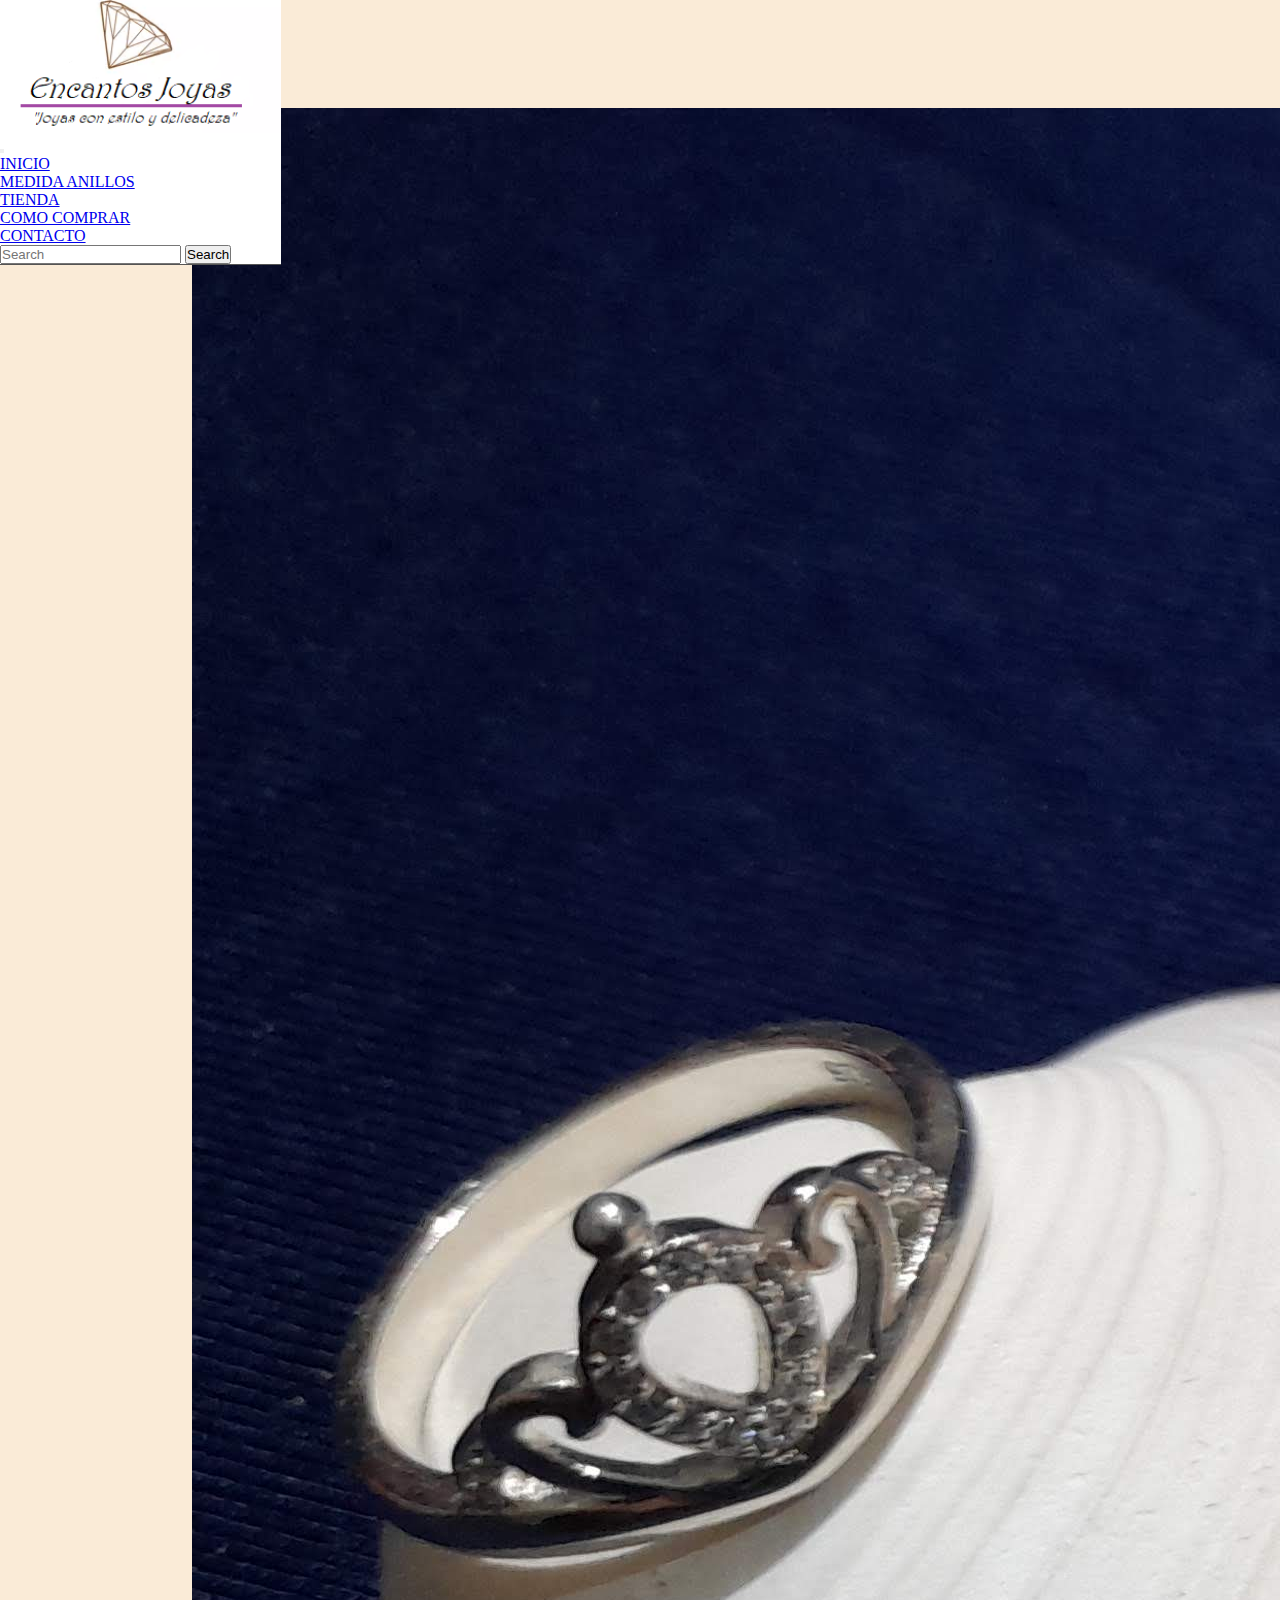
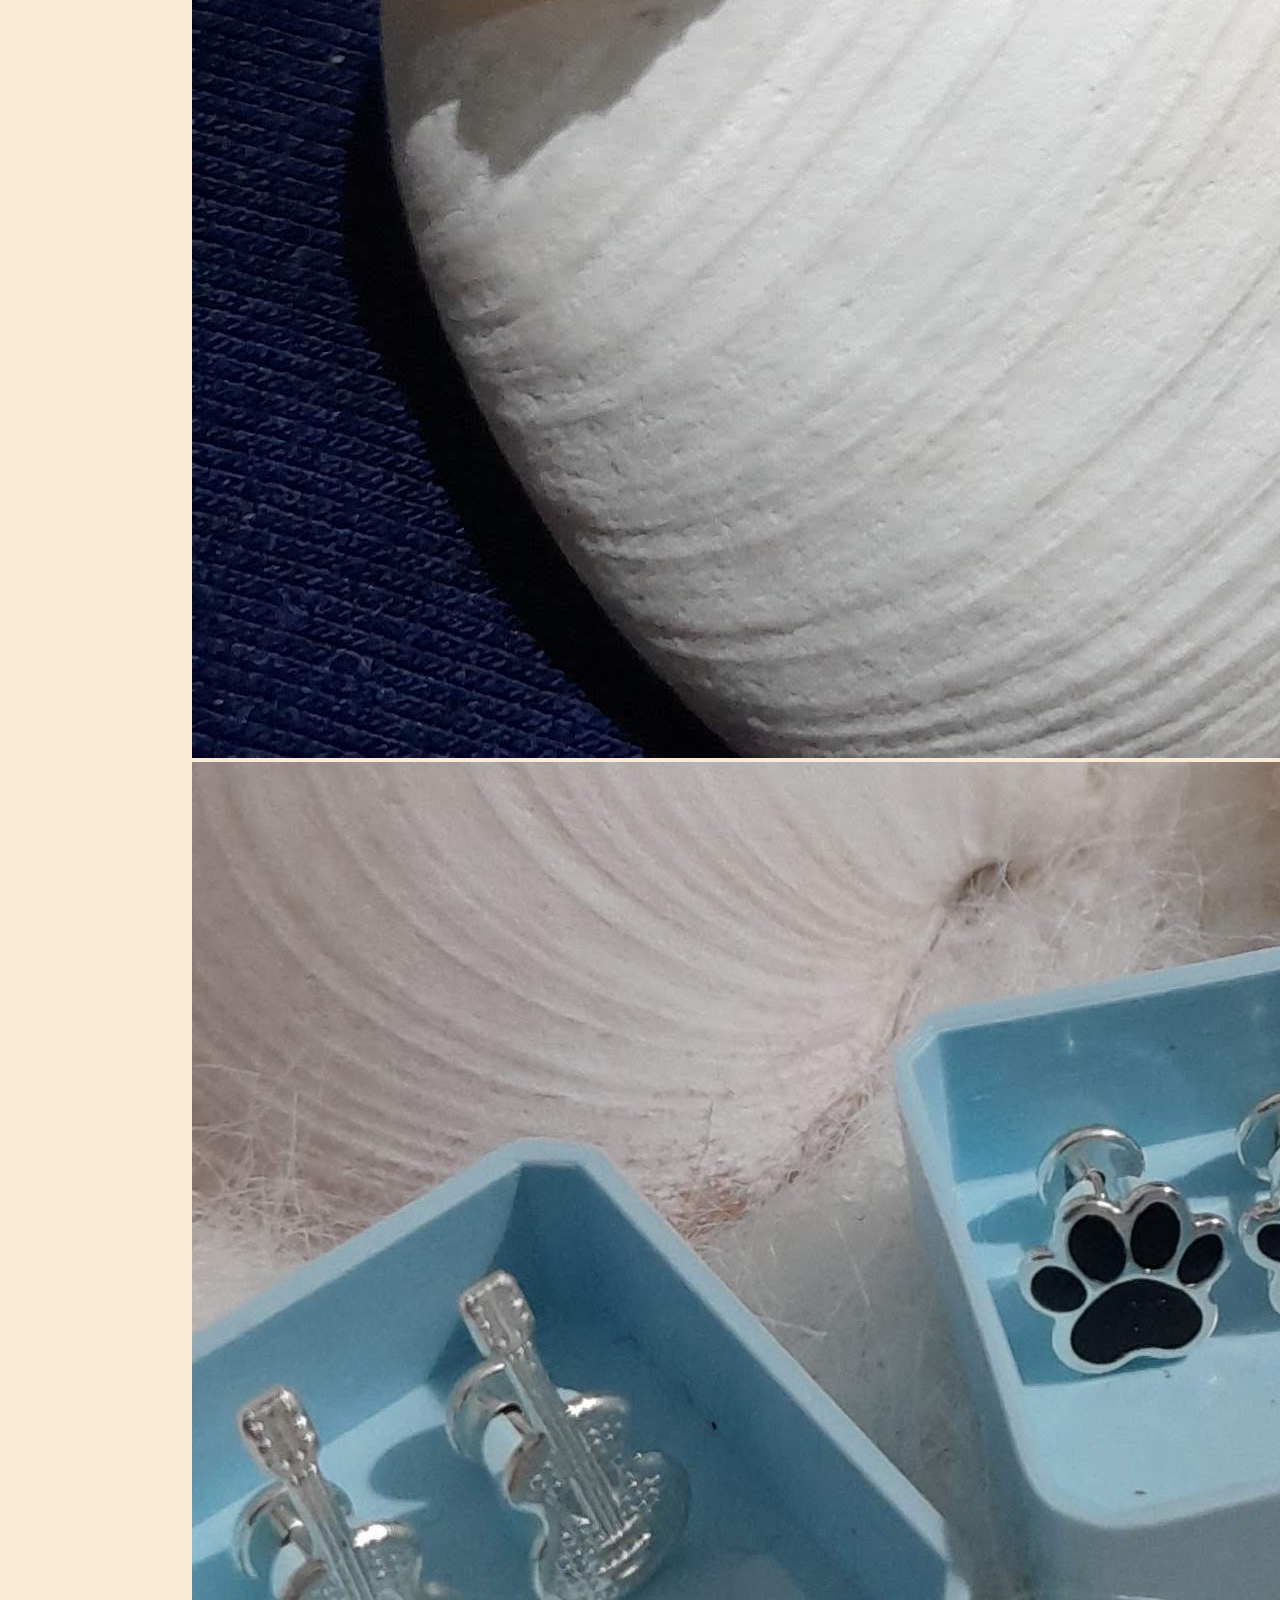
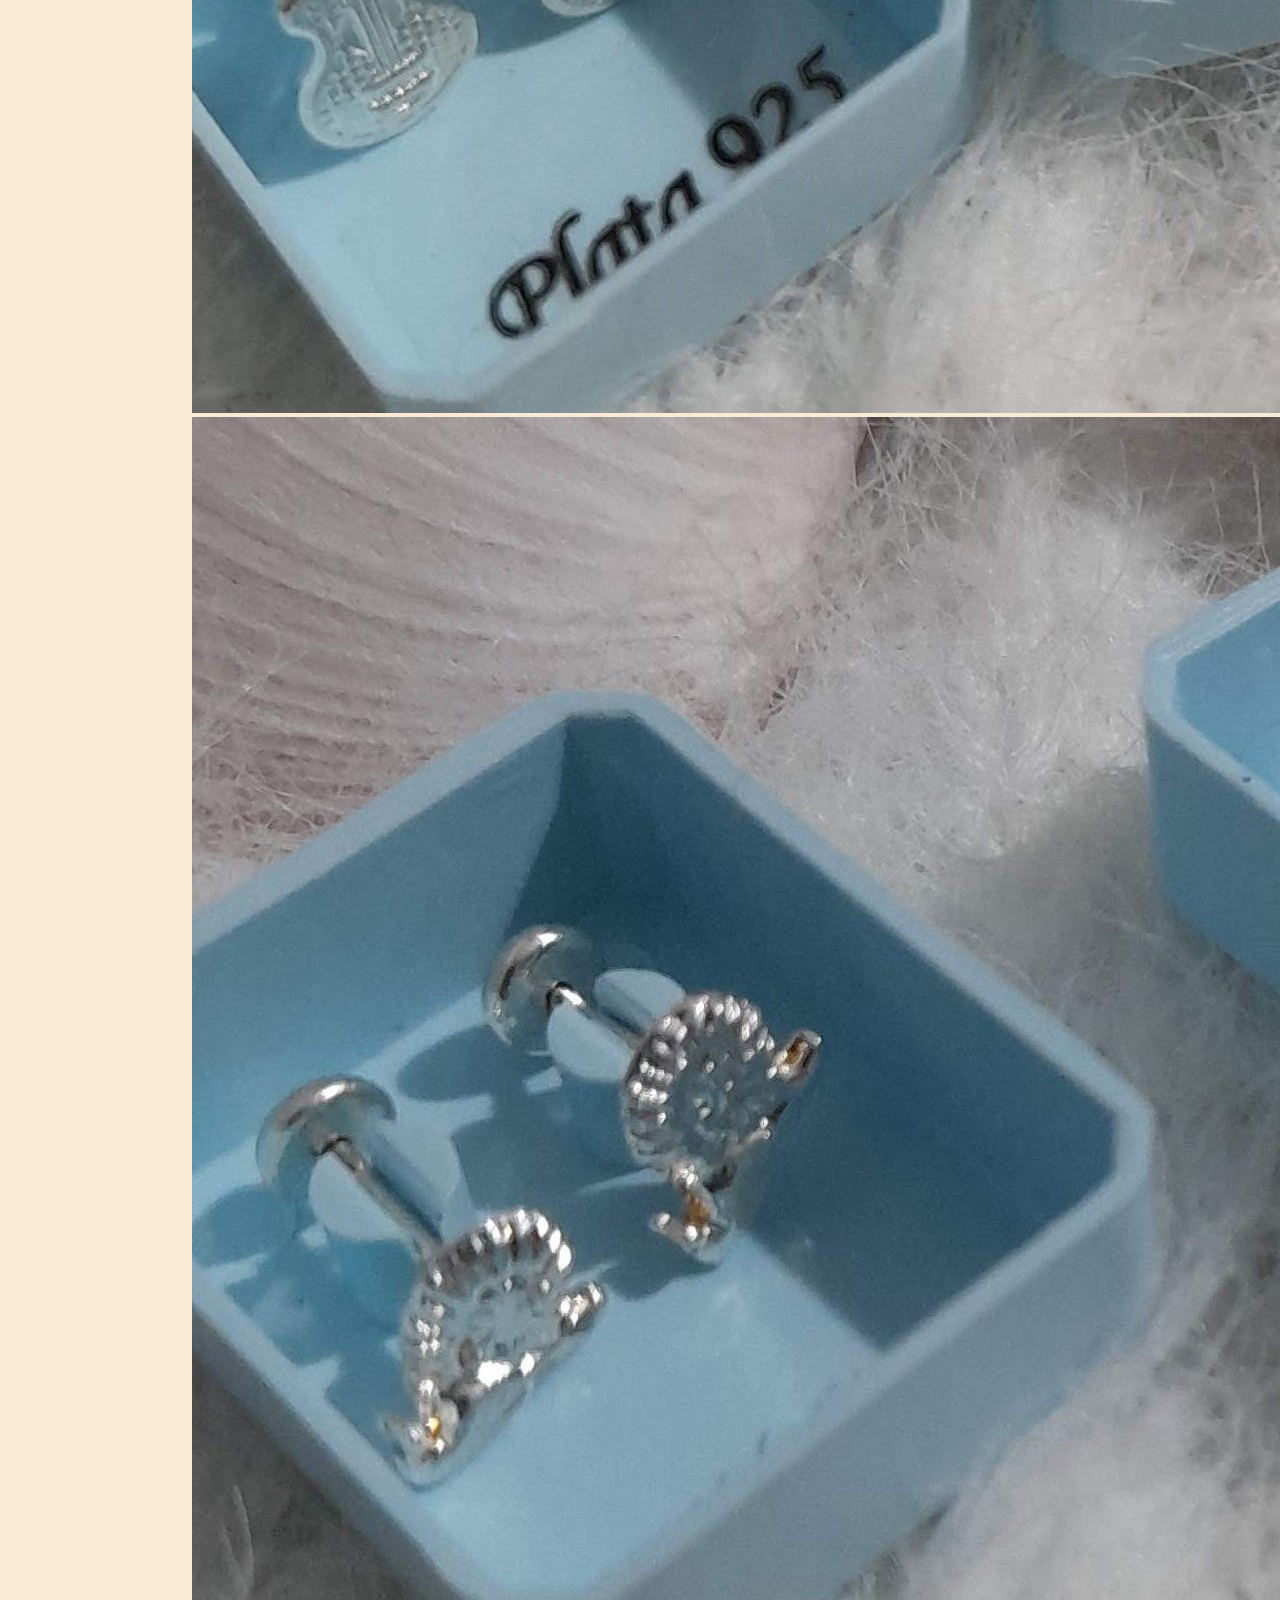
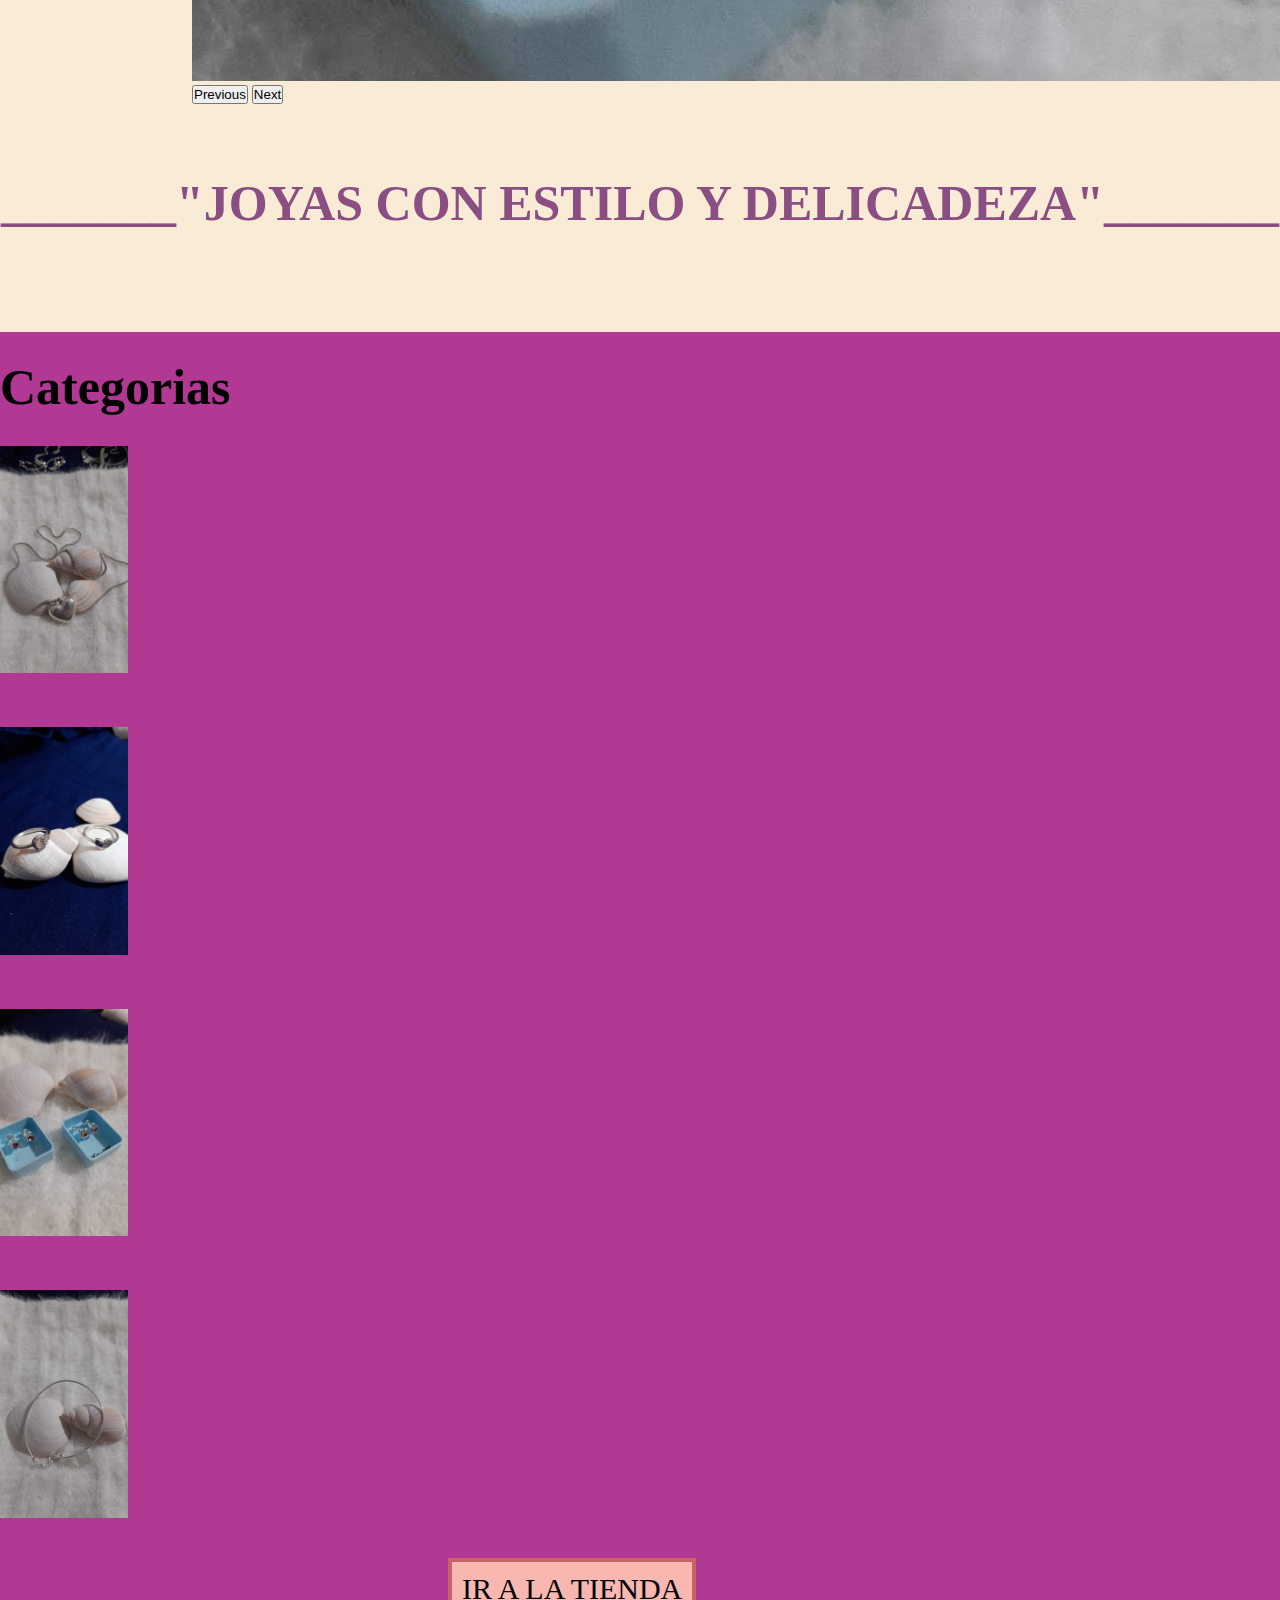
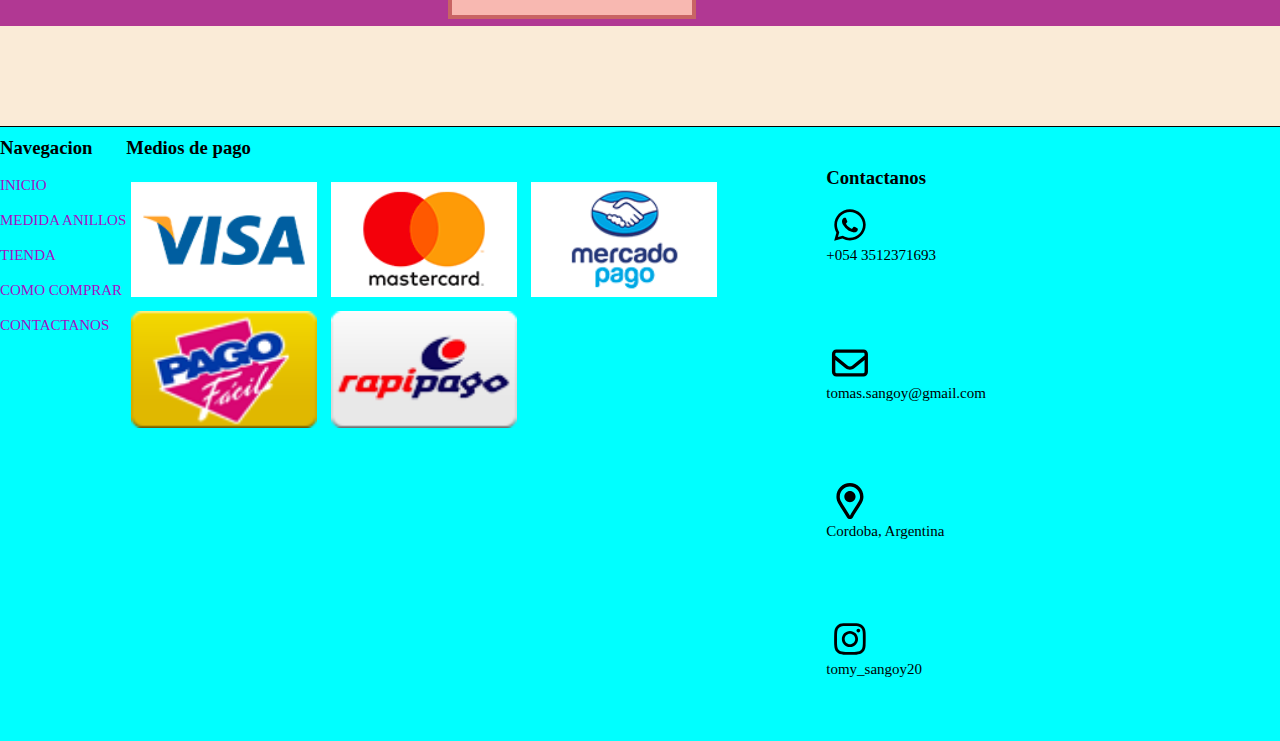
<file: index.html>
<!DOCTYPE html>
<html lang="en">
<head>
    <meta charset="UTF-8">
    <meta http-equiv="X-UA-Compatible" content="IE=edge">
    <meta name="viewport" content="width=device-width, initial-scale=1.0">
    <link rel="stylesheet" href="./styles/estilo.css">
    <link rel="icon" href="./imagenes/logo.png">
    <link href="https://cdn.jsdelivr.net/npm/bootstrap@5.2.2/dist/css/bootstrap.min.css" rel="stylesheet" integrity="sha384-Zenh87qX5JnK2Jl0vWa8Ck2rdkQ2Bzep5IDxbcnCeuOxjzrPF/et3URy9Bv1WTRi" crossorigin="anonymous">
    <title>Encanto Joyas</title>
</head>
<body>
    <section id="menu">
        <header>
            <nav class="navbar navbar-expand-lg">
                <div class="container-fluid barra">
                  <a class="navbar-brand imagen" href="./index.html"><img src="./imagenes/logo.png" alt=""></a>
                  <button class="navbar-toggler" type="button" data-bs-toggle="collapse" data-bs-target="#navbarSupportedContent" aria-controls="navbarSupportedContent" aria-expanded="false" aria-label="Toggle navigation">
                    <span class="navbar-toggler-icon"></span>
                  </button>
                  <div class="collapse navbar-collapse" id="navbarSupportedContent">
                    <ul class="navbar-nav me-auto mb-2 mb-lg-0">
                      <li class="nav-item">
                        <a class="nav-link" aria-current="page" href="./index.html">INICIO</a>
                      </li>
                      <li class="nav-item">
                        <a class="nav-link" href="./Paginas/Medida_anillo.html">MEDIDA ANILLOS</a>
                      </li>
                      <li class="nav-item">
                        <a class="nav-link" href="./Paginas/Tienda.html">TIENDA</a>
                      </li>
                      <li class="nav-item">
                        <a class="nav-link" href="./Paginas/Como_comprar.html">COMO COMPRAR</a>
                      </li>
                      <li class="nav-item">
                        <a class="nav-link" href="./Paginas/Contactanos.html">CONTACTO</a>
                      </li>
                    </ul>
                    <form class="d-flex" role="search">
                      <input class="form-control me-2" type="search" placeholder="Search" aria-label="Search">
                      <button class="btn btn-outline-success" type="submit">Search</button>
                    </form>
                  </div>
                </div>
            </nav>
        </header>
    </section>
    <section id="carrusel">
        <div class="carrusel">
            <div id="carouselExampleIndicators" class="carousel slide" data-bs-ride="true">
                <div class="carousel-indicators">
                <button type="button" data-bs-target="#carouselExampleIndicators" data-bs-slide-to="0" class="active" aria-current="true" aria-label="Slide 1"></button>
                <button type="button" data-bs-target="#carouselExampleIndicators" data-bs-slide-to="1" aria-label="Slide 2"></button>
                <button type="button" data-bs-target="#carouselExampleIndicators" data-bs-slide-to="2" aria-label="Slide 3"></button>
                </div>
                <div class="carousel-inner">
                    <div class="carousel-item active">
                        <img src="./imagenes/joyas/anillos muestra.jpeg" class="d-block w-100" alt="...">
                    </div>
                    <div class="carousel-item">
                        <img src="./imagenes/joyas/abridores 1.jpeg" class="d-block w-100" alt="...">
                    </div>
                    <div class="carousel-item">
                        <img src="./imagenes/joyas/abridores 3.jpeg" class="d-block w-100" alt="...">
                    </div>
                </div>
                <button class="carousel-control-prev" type="button" data-bs-target="#carouselExampleIndicators" data-bs-slide="prev">
                    <span class="carousel-control-prev-icon" aria-hidden="true"></span>
                    <span class="visually-hidden">Previous</span>
                </button>
                <button class="carousel-control-next" type="button" data-bs-target="#carouselExampleIndicators" data-bs-slide="next">
                    <span class="carousel-control-next-icon" aria-hidden="true"></span>
                    <span class="visually-hidden">Next</span>
                </button>
            </div>
        </div>    
    </section>
    <section id="info" class="info">
        <div class="slogan">
            <h2>_______"JOYAS CON ESTILO Y DELICADEZA"_______</h2>
        </div>



        <div class="container categorias text-center">
            <div class="row titulo">
                <div class="col-md-12">
                    <h2>Categorias</h2>
                </div>
            </div>
            <div class="row">
                <div class="col-md-3 imagen">
                    <div class="tamaño-imagen">
                        <img src="./imagenes/joyas/collar 2.jpeg" alt="">
                    </div>
                </div>
                <div class="col-md-3 imagen">
                    <div class="tamaño-imagen">
                        <img src="./imagenes/joyas/anillos muestra 4.jpeg" alt="">
                    </div>
                </div>
                <div class="col-md-3 imagen">
                    <div class="tamaño-imagen">
                        <img src="./imagenes/joyas/abridores 5.jpeg" alt="">
                    </div>
                </div>
                <div class="col-md-3 imagen">
                    <div class="tamaño-imagen">
                        <img src="./imagenes/joyas/pulsera 4.jpeg" alt="">
                    </div>
                </div>
            </div>
            <div class="row boton">
                <a href="./Paginas/Tienda.html">IR A LA TIENDA</a>
            </div>
        </div>
    </section>
    <section id="footer">
        <div class="container-fluid text-center pie">
            <div class="row contacto">
                <div class="col-md-4 grid">
                    <h3>Navegacion</h3>
                    <div class="paginas">
                        <a href="./index.html">INICIO</a>
                        <a href="./Paginas/Medida_anillo.html">MEDIDA ANILLOS</a>
                        <a href="./Paginas/Tienda.html">TIENDA</a>
                        <a href="./Paginas/Como_comprar.html">COMO COMPRAR</a>
                        <a href="./Paginas/Contactanos.html">CONTACTANOS</a>
                    </div>
                </div>
                <div class="col-md-4 grid">
                    <h3>Medios de pago</h3>
                    <div class="medios">
                        <img src="./imagenes/visa.png" alt="VISA">
                        <img src="./imagenes/mastercard.png" alt="MASTERCARD">
                        <img src="./imagenes/mercadopago.png" alt="MERCADOPAGO">
                        <img src="./imagenes/pagofacil.png" alt="PAGO FACIL">
                        <img src="./imagenes/rapipago.png" alt="RAPI PAGO">
                    </div>
                </div>
                <div class="col-md-4 datos grid">
                    <h3>Contactanos</h3>
                    <div class="row col1">
                        <div class="col-md-6 wts">
                            <svg class="iconwts" xmlns="http://www.w3.org/2000/svg" viewBox="0 0 448 512"><!-- Font Awesome Pro 6.2.0 by @fontawesome - https://fontawesome.com License - https://fontawesome.com/license (Commercial License) Copyright 2022 Fonticons, Inc. --><path d="M380.9 97.1C339 55.1 283.2 32 223.9 32c-122.4 0-222 99.6-222 222 0 39.1 10.2 77.3 29.6 111L0 480l117.7-30.9c32.4 17.7 68.9 27 106.1 27h.1c122.3 0 224.1-99.6 224.1-222 0-59.3-25.2-115-67.1-157zm-157 341.6c-33.2 0-65.7-8.9-94-25.7l-6.7-4-69.8 18.3L72 359.2l-4.4-7c-18.5-29.4-28.2-63.3-28.2-98.2 0-101.7 82.8-184.5 184.6-184.5 49.3 0 95.6 19.2 130.4 54.1 34.8 34.9 56.2 81.2 56.1 130.5 0 101.8-84.9 184.6-186.6 184.6zm101.2-138.2c-5.5-2.8-32.8-16.2-37.9-18-5.1-1.9-8.8-2.8-12.5 2.8-3.7 5.6-14.3 18-17.6 21.8-3.2 3.7-6.5 4.2-12 1.4-32.6-16.3-54-29.1-75.5-66-5.7-9.8 5.7-9.1 16.3-30.3 1.8-3.7.9-6.9-.5-9.7-1.4-2.8-12.5-30.1-17.1-41.2-4.5-10.8-9.1-9.3-12.5-9.5-3.2-.2-6.9-.2-10.6-.2-3.7 0-9.7 1.4-14.8 6.9-5.1 5.6-19.4 19-19.4 46.3 0 27.3 19.9 53.7 22.6 57.4 2.8 3.7 39.1 59.7 94.8 83.8 35.2 15.2 49 16.5 66.6 13.9 10.7-1.6 32.8-13.4 37.4-26.4 4.6-13 4.6-24.1 3.2-26.4-1.3-2.5-5-3.9-10.5-6.6z"/></svg>
                            <p>+054 3512371693</p>
                        </div>
                            <div class="col-md-6 mail">
                                <svg class="iconmail" xmlns="http://www.w3.org/2000/svg" viewBox="0 0 512 512"><!-- Font Awesome Pro 6.2.0 by @fontawesome - https://fontawesome.com License - https://fontawesome.com/license (Commercial License) Copyright 2022 Fonticons, Inc. --><path d="M0 128C0 92.65 28.65 64 64 64H448C483.3 64 512 92.65 512 128V384C512 419.3 483.3 448 448 448H64C28.65 448 0 419.3 0 384V128zM48 128V150.1L220.5 291.7C241.1 308.7 270.9 308.7 291.5 291.7L464 150.1V127.1C464 119.2 456.8 111.1 448 111.1H64C55.16 111.1 48 119.2 48 127.1L48 128zM48 212.2V384C48 392.8 55.16 400 64 400H448C456.8 400 464 392.8 464 384V212.2L322 328.8C283.6 360.3 228.4 360.3 189.1 328.8L48 212.2z"/></svg>
                                <p>tomas.sangoy@gmail.com</p>
                            </div>
                    </div>
                    <div class="row col2">    
                        <div class="col-md-6 lugar">
                            <svg class="iconlugar" xmlns="http://www.w3.org/2000/svg" viewBox="0 0 384 512"><path d="M192 0C85.903 0 0 86.014 0 192c0 71.117 23.991 93.341 151.271 297.424 18.785 30.119 62.694 30.083 81.457 0C360.075 285.234 384 263.103 384 192 384 85.903 297.986 0 192 0zm0 464C64.576 259.686 48 246.788 48 192c0-79.529 64.471-144 144-144s144 64.471 144 144c0 54.553-15.166 65.425-144 272zm-80-272c0-44.183 35.817-80 80-80s80 35.817 80 80-35.817 80-80 80-80-35.817-80-80z"></path>
                            </svg>
                            <p>Cordoba, Argentina</p>
                        </div>
                        <div class="col-md-6 insta">
                            <svg class="iconinsta" xmlns="http://www.w3.org/2000/svg" viewBox="0 0 448 512"><!-- Font Awesome Pro 6.2.0 by @fontawesome - https://fontawesome.com License - https://fontawesome.com/license (Commercial License) Copyright 2022 Fonticons, Inc. --><path d="M224.1 141c-63.6 0-114.9 51.3-114.9 114.9s51.3 114.9 114.9 114.9S339 319.5 339 255.9 287.7 141 224.1 141zm0 189.6c-41.1 0-74.7-33.5-74.7-74.7s33.5-74.7 74.7-74.7 74.7 33.5 74.7 74.7-33.6 74.7-74.7 74.7zm146.4-194.3c0 14.9-12 26.8-26.8 26.8-14.9 0-26.8-12-26.8-26.8s12-26.8 26.8-26.8 26.8 12 26.8 26.8zm76.1 27.2c-1.7-35.9-9.9-67.7-36.2-93.9-26.2-26.2-58-34.4-93.9-36.2-37-2.1-147.9-2.1-184.9 0-35.8 1.7-67.6 9.9-93.9 36.1s-34.4 58-36.2 93.9c-2.1 37-2.1 147.9 0 184.9 1.7 35.9 9.9 67.7 36.2 93.9s58 34.4 93.9 36.2c37 2.1 147.9 2.1 184.9 0 35.9-1.7 67.7-9.9 93.9-36.2 26.2-26.2 34.4-58 36.2-93.9 2.1-37 2.1-147.8 0-184.8zM398.8 388c-7.8 19.6-22.9 34.7-42.6 42.6-29.5 11.7-99.5 9-132.1 9s-102.7 2.6-132.1-9c-19.6-7.8-34.7-22.9-42.6-42.6-11.7-29.5-9-99.5-9-132.1s-2.6-102.7 9-132.1c7.8-19.6 22.9-34.7 42.6-42.6 29.5-11.7 99.5-9 132.1-9s102.7-2.6 132.1 9c19.6 7.8 34.7 22.9 42.6 42.6 11.7 29.5 9 99.5 9 132.1s2.7 102.7-9 132.1z"/></svg>
                            <p>tomy_sangoy20</p>
                        </div>
                    </div>    
                </div>
            </div>
        </div>
    </section>
<script src="https://cdn.jsdelivr.net/npm/bootstrap@5.2.2/dist/js/bootstrap.bundle.min.js" integrity="sha384-OERcA2EqjJCMA+/3y+gxIOqMEjwtxJY7qPCqsdltbNJuaOe923+mo//f6V8Qbsw3" crossorigin="anonymous"></script>
</body>
</html>
</file>
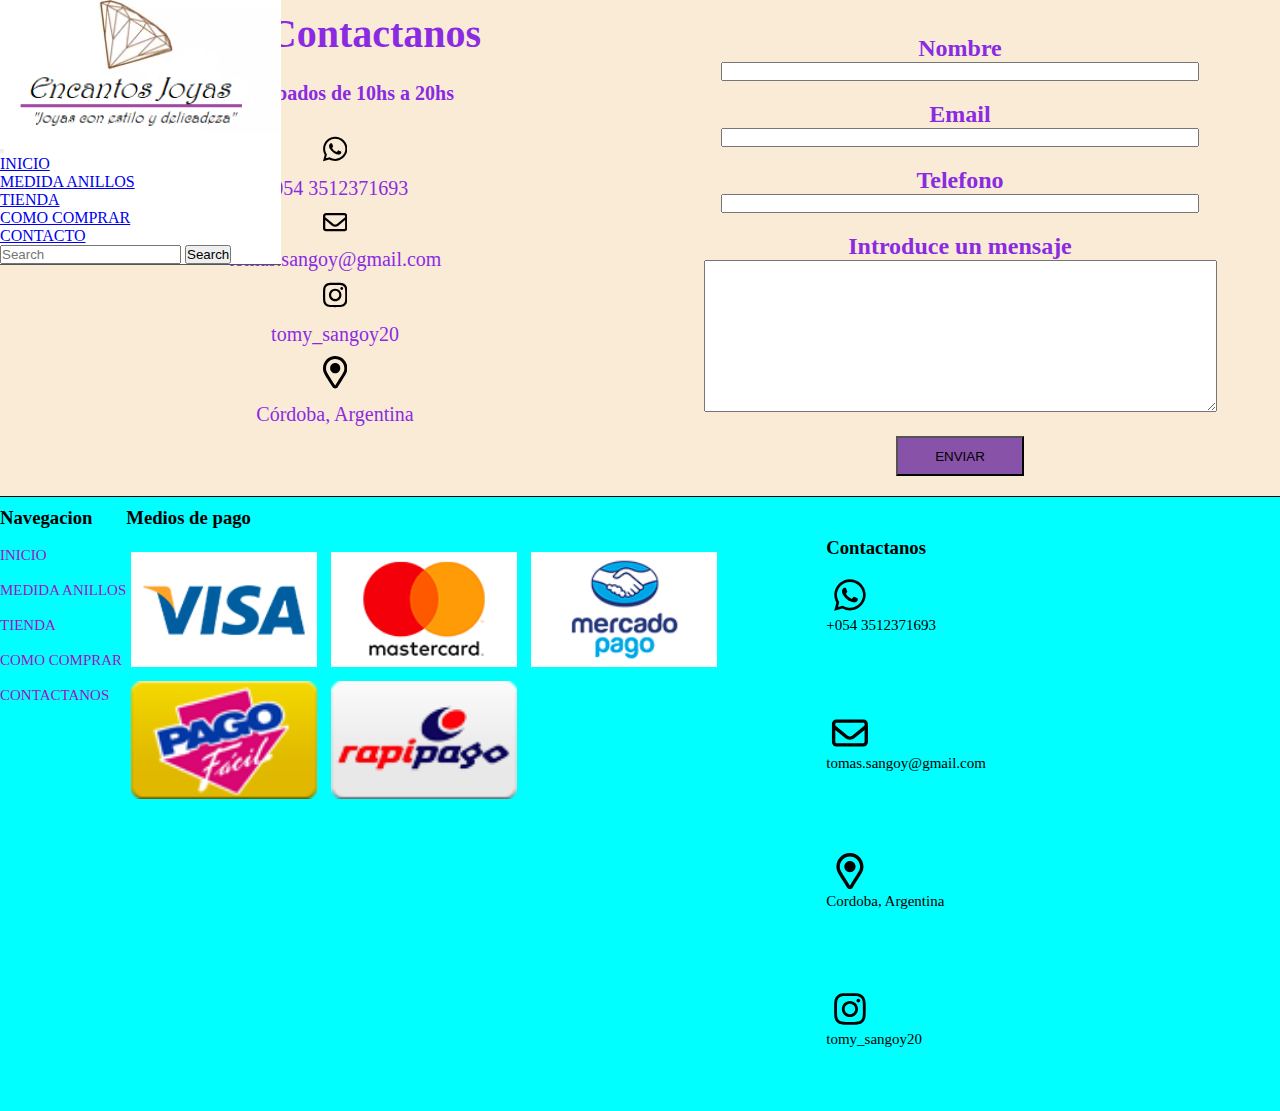
<file: Paginas/Contactanos.html>
<!DOCTYPE html>
<html lang="en">
<head>
    <meta charset="UTF-8">
    <meta http-equiv="X-UA-Compatible" content="IE=edge">
    <meta name="viewport" content="width=device-width, initial-scale=1.0">
    <link rel="stylesheet" href="/styles/estilo.css">
    <link href="https://cdn.jsdelivr.net/npm/bootstrap@5.2.2/dist/css/bootstrap.min.css" rel="stylesheet" integrity="sha384-Zenh87qX5JnK2Jl0vWa8Ck2rdkQ2Bzep5IDxbcnCeuOxjzrPF/et3URy9Bv1WTRi" crossorigin="anonymous">
    <link rel="icon" href="/imagenes/logo.png">
    <title>Contactanos - Encanto Joyas</title>
</head>
<body>
    <section id="menu">
        <header>
            <nav class="navbar navbar-expand-lg">
                <div class="container-fluid barra">
                  <a class="navbar-brand imagen" href="/index.html"><img src="/imagenes/logo.png" alt=""></a>
                  <button class="navbar-toggler" type="button" data-bs-toggle="collapse" data-bs-target="#navbarSupportedContent" aria-controls="navbarSupportedContent" aria-expanded="false" aria-label="Toggle navigation">
                    <span class="navbar-toggler-icon"></span>
                  </button>
                  <div class="collapse navbar-collapse" id="navbarSupportedContent">
                    <ul class="navbar-nav me-auto mb-2 mb-lg-0">
                      <li class="nav-item">
                        <a class="nav-link" aria-current="page" href="/index.html">INICIO</a>
                      </li>
                      <li class="nav-item">
                        <a class="nav-link" href="/Paginas/Medida_anillo.html">MEDIDA ANILLOS</a>
                      </li>
                      <li class="nav-item">
                        <a class="nav-link" href="/Paginas/Tienda.html">TIENDA</a>
                      </li>
                      <li class="nav-item">
                        <a class="nav-link" href="/Paginas/Como_comprar.html">COMO COMPRAR</a>
                      </li>
                      <li class="nav-item">
                        <a class="nav-link" href="/Paginas/Contactanos.html">CONTACTO</a>
                      </li>
                    </ul>
                    <form class="d-flex" role="search">
                      <input class="form-control me-2" type="search" placeholder="Search" aria-label="Search">
                      <button class="btn btn-outline-success" type="submit">Search</button>
                    </form>
                  </div>
                </div>
            </nav>
        </header>
    </section>
    <section id="contacto" class="contacto">
        <div class="contacto-titulo">
            <h2>Inicio/Contactanos</h2>
            <h3>Lunes a sabados de 10hs a 20hs</h3>
            <div class="contacto-info">
                <div class="whatsapp">
                    <svg class="iconwts" xmlns="http://www.w3.org/2000/svg" viewBox="0 0 448 512"><!--! Font Awesome Pro 6.2.0 by @fontawesome - https://fontawesome.com License - https://fontawesome.com/license (Commercial License) Copyright 2022 Fonticons, Inc. --><path d="M380.9 97.1C339 55.1 283.2 32 223.9 32c-122.4 0-222 99.6-222 222 0 39.1 10.2 77.3 29.6 111L0 480l117.7-30.9c32.4 17.7 68.9 27 106.1 27h.1c122.3 0 224.1-99.6 224.1-222 0-59.3-25.2-115-67.1-157zm-157 341.6c-33.2 0-65.7-8.9-94-25.7l-6.7-4-69.8 18.3L72 359.2l-4.4-7c-18.5-29.4-28.2-63.3-28.2-98.2 0-101.7 82.8-184.5 184.6-184.5 49.3 0 95.6 19.2 130.4 54.1 34.8 34.9 56.2 81.2 56.1 130.5 0 101.8-84.9 184.6-186.6 184.6zm101.2-138.2c-5.5-2.8-32.8-16.2-37.9-18-5.1-1.9-8.8-2.8-12.5 2.8-3.7 5.6-14.3 18-17.6 21.8-3.2 3.7-6.5 4.2-12 1.4-32.6-16.3-54-29.1-75.5-66-5.7-9.8 5.7-9.1 16.3-30.3 1.8-3.7.9-6.9-.5-9.7-1.4-2.8-12.5-30.1-17.1-41.2-4.5-10.8-9.1-9.3-12.5-9.5-3.2-.2-6.9-.2-10.6-.2-3.7 0-9.7 1.4-14.8 6.9-5.1 5.6-19.4 19-19.4 46.3 0 27.3 19.9 53.7 22.6 57.4 2.8 3.7 39.1 59.7 94.8 83.8 35.2 15.2 49 16.5 66.6 13.9 10.7-1.6 32.8-13.4 37.4-26.4 4.6-13 4.6-24.1 3.2-26.4-1.3-2.5-5-3.9-10.5-6.6z"/></svg>
                    <p>+054 3512371693</p>
                </div>
                <div class="email">
                    <svg class="iconmail" xmlns="http://www.w3.org/2000/svg" viewBox="0 0 512 512"><!--! Font Awesome Pro 6.2.0 by @fontawesome - https://fontawesome.com License - https://fontawesome.com/license (Commercial License) Copyright 2022 Fonticons, Inc. --><path d="M0 128C0 92.65 28.65 64 64 64H448C483.3 64 512 92.65 512 128V384C512 419.3 483.3 448 448 448H64C28.65 448 0 419.3 0 384V128zM48 128V150.1L220.5 291.7C241.1 308.7 270.9 308.7 291.5 291.7L464 150.1V127.1C464 119.2 456.8 111.1 448 111.1H64C55.16 111.1 48 119.2 48 127.1L48 128zM48 212.2V384C48 392.8 55.16 400 64 400H448C456.8 400 464 392.8 464 384V212.2L322 328.8C283.6 360.3 228.4 360.3 189.1 328.8L48 212.2z"/></svg>
                    <p>tomas.sangoy@gmail.com</p>
                </div>
                <div class="instagram">
                    <svg class="iconinsta" xmlns="http://www.w3.org/2000/svg" viewBox="0 0 448 512"><!--! Font Awesome Pro 6.2.0 by @fontawesome - https://fontawesome.com License - https://fontawesome.com/license (Commercial License) Copyright 2022 Fonticons, Inc. --><path d="M224.1 141c-63.6 0-114.9 51.3-114.9 114.9s51.3 114.9 114.9 114.9S339 319.5 339 255.9 287.7 141 224.1 141zm0 189.6c-41.1 0-74.7-33.5-74.7-74.7s33.5-74.7 74.7-74.7 74.7 33.5 74.7 74.7-33.6 74.7-74.7 74.7zm146.4-194.3c0 14.9-12 26.8-26.8 26.8-14.9 0-26.8-12-26.8-26.8s12-26.8 26.8-26.8 26.8 12 26.8 26.8zm76.1 27.2c-1.7-35.9-9.9-67.7-36.2-93.9-26.2-26.2-58-34.4-93.9-36.2-37-2.1-147.9-2.1-184.9 0-35.8 1.7-67.6 9.9-93.9 36.1s-34.4 58-36.2 93.9c-2.1 37-2.1 147.9 0 184.9 1.7 35.9 9.9 67.7 36.2 93.9s58 34.4 93.9 36.2c37 2.1 147.9 2.1 184.9 0 35.9-1.7 67.7-9.9 93.9-36.2 26.2-26.2 34.4-58 36.2-93.9 2.1-37 2.1-147.8 0-184.8zM398.8 388c-7.8 19.6-22.9 34.7-42.6 42.6-29.5 11.7-99.5 9-132.1 9s-102.7 2.6-132.1-9c-19.6-7.8-34.7-22.9-42.6-42.6-11.7-29.5-9-99.5-9-132.1s-2.6-102.7 9-132.1c7.8-19.6 22.9-34.7 42.6-42.6 29.5-11.7 99.5-9 132.1-9s102.7-2.6 132.1 9c19.6 7.8 34.7 22.9 42.6 42.6 11.7 29.5 9 99.5 9 132.1s2.7 102.7-9 132.1z"/></svg>
                    <p>tomy_sangoy20</p>
                </div>
                <div class="localizacion">
                    <svg class="iconlugar" xmlns="http://www.w3.org/2000/svg" viewBox="0 0 384 512"><path d="M192 0C85.903 0 0 86.014 0 192c0 71.117 23.991 93.341 151.271 297.424 18.785 30.119 62.694 30.083 81.457 0C360.075 285.234 384 263.103 384 192 384 85.903 297.986 0 192 0zm0 464C64.576 259.686 48 246.788 48 192c0-79.529 64.471-144 144-144s144 64.471 144 144c0 54.553-15.166 65.425-144 272zm-80-272c0-44.183 35.817-80 80-80s80 35.817 80 80-35.817 80-80 80-80-35.817-80-80z"></path></svg>                    
                    <p>Córdoba, Argentina</p>
                </div>
            </div>
        </div>

        <div class="contacto-formulario">
            <div class="form-nombre">
                <h2>Nombre</h2>
                <input type="text" name="" id="">               
            </div>
            <div class="form-email">
                <h2>Email</h2>
                <input type="email" name="" id="">               
            </div>
            <div class="form-cel">
                <h2>Telefono</h2>
                <input type="tel" name="" id="">               
            </div>
            <div class="form-text">
                <h2>Introduce un mensaje</h2>
                <textarea name="" id="" cols="62" rows="10"></textarea>               
            </div>
            <div class="boton">
                <input type="button" value="ENVIAR">
            </div>
        </div>
    </section>


    <section id="footer">
        <div class="container-fluid text-center pie">
            <div class="row contacto">
                <div class="col-md-4 grid">
                    <h3>Navegacion</h3>
                    <div class="paginas">
                        <a href="/index.html">INICIO</a>
                        <a href="/Paginas/Medida_anillo.html">MEDIDA ANILLOS</a>
                        <a href="/Paginas/Tienda.html">TIENDA</a>
                        <a href="/Paginas/Como_comprar.html">COMO COMPRAR</a>
                        <a href="/Paginas/Contactanos.html">CONTACTANOS</a>
                    </div>
                </div>
                <div class="col-md-4 grid">
                    <h3>Medios de pago</h3>
                    <div class="medios">
                        <img src="/imagenes/visa.png" alt="VISA">
                        <img src="/imagenes/mastercard.png" alt="MASTERCARD">
                        <img src="/imagenes/mercadopago.png" alt="MERCADOPAGO">
                        <img src="/imagenes/pagofacil.png" alt="PAGO FACIL">
                        <img src="/imagenes/rapipago.png" alt="RAPI PAGO">
                    </div>
                </div>
                <div class="col-md-4 datos grid">
                    <h3>Contactanos</h3>
                    <div class="row col1">
                        <div class="col-md-6 wts">
                            <svg class="iconwts" xmlns="http://www.w3.org/2000/svg" viewBox="0 0 448 512"><!-- Font Awesome Pro 6.2.0 by @fontawesome - https://fontawesome.com License - https://fontawesome.com/license (Commercial License) Copyright 2022 Fonticons, Inc. --><path d="M380.9 97.1C339 55.1 283.2 32 223.9 32c-122.4 0-222 99.6-222 222 0 39.1 10.2 77.3 29.6 111L0 480l117.7-30.9c32.4 17.7 68.9 27 106.1 27h.1c122.3 0 224.1-99.6 224.1-222 0-59.3-25.2-115-67.1-157zm-157 341.6c-33.2 0-65.7-8.9-94-25.7l-6.7-4-69.8 18.3L72 359.2l-4.4-7c-18.5-29.4-28.2-63.3-28.2-98.2 0-101.7 82.8-184.5 184.6-184.5 49.3 0 95.6 19.2 130.4 54.1 34.8 34.9 56.2 81.2 56.1 130.5 0 101.8-84.9 184.6-186.6 184.6zm101.2-138.2c-5.5-2.8-32.8-16.2-37.9-18-5.1-1.9-8.8-2.8-12.5 2.8-3.7 5.6-14.3 18-17.6 21.8-3.2 3.7-6.5 4.2-12 1.4-32.6-16.3-54-29.1-75.5-66-5.7-9.8 5.7-9.1 16.3-30.3 1.8-3.7.9-6.9-.5-9.7-1.4-2.8-12.5-30.1-17.1-41.2-4.5-10.8-9.1-9.3-12.5-9.5-3.2-.2-6.9-.2-10.6-.2-3.7 0-9.7 1.4-14.8 6.9-5.1 5.6-19.4 19-19.4 46.3 0 27.3 19.9 53.7 22.6 57.4 2.8 3.7 39.1 59.7 94.8 83.8 35.2 15.2 49 16.5 66.6 13.9 10.7-1.6 32.8-13.4 37.4-26.4 4.6-13 4.6-24.1 3.2-26.4-1.3-2.5-5-3.9-10.5-6.6z"/></svg>
                            <p>+054 3512371693</p>
                        </div>
                            <div class="col-md-6 mail">
                                <svg class="iconmail" xmlns="http://www.w3.org/2000/svg" viewBox="0 0 512 512"><!-- Font Awesome Pro 6.2.0 by @fontawesome - https://fontawesome.com License - https://fontawesome.com/license (Commercial License) Copyright 2022 Fonticons, Inc. --><path d="M0 128C0 92.65 28.65 64 64 64H448C483.3 64 512 92.65 512 128V384C512 419.3 483.3 448 448 448H64C28.65 448 0 419.3 0 384V128zM48 128V150.1L220.5 291.7C241.1 308.7 270.9 308.7 291.5 291.7L464 150.1V127.1C464 119.2 456.8 111.1 448 111.1H64C55.16 111.1 48 119.2 48 127.1L48 128zM48 212.2V384C48 392.8 55.16 400 64 400H448C456.8 400 464 392.8 464 384V212.2L322 328.8C283.6 360.3 228.4 360.3 189.1 328.8L48 212.2z"/></svg>
                                <p>tomas.sangoy@gmail.com</p>
                            </div>
                    </div>
                    <div class="row col2">    
                        <div class="col-md-6 lugar">
                            <svg class="iconlugar" xmlns="http://www.w3.org/2000/svg" viewBox="0 0 384 512"><path d="M192 0C85.903 0 0 86.014 0 192c0 71.117 23.991 93.341 151.271 297.424 18.785 30.119 62.694 30.083 81.457 0C360.075 285.234 384 263.103 384 192 384 85.903 297.986 0 192 0zm0 464C64.576 259.686 48 246.788 48 192c0-79.529 64.471-144 144-144s144 64.471 144 144c0 54.553-15.166 65.425-144 272zm-80-272c0-44.183 35.817-80 80-80s80 35.817 80 80-35.817 80-80 80-80-35.817-80-80z"></path>
                            </svg>
                            <p>Cordoba, Argentina</p>
                        </div>
                        <div class="col-md-6 insta">
                            <svg class="iconinsta" xmlns="http://www.w3.org/2000/svg" viewBox="0 0 448 512"><!-- Font Awesome Pro 6.2.0 by @fontawesome - https://fontawesome.com License - https://fontawesome.com/license (Commercial License) Copyright 2022 Fonticons, Inc. --><path d="M224.1 141c-63.6 0-114.9 51.3-114.9 114.9s51.3 114.9 114.9 114.9S339 319.5 339 255.9 287.7 141 224.1 141zm0 189.6c-41.1 0-74.7-33.5-74.7-74.7s33.5-74.7 74.7-74.7 74.7 33.5 74.7 74.7-33.6 74.7-74.7 74.7zm146.4-194.3c0 14.9-12 26.8-26.8 26.8-14.9 0-26.8-12-26.8-26.8s12-26.8 26.8-26.8 26.8 12 26.8 26.8zm76.1 27.2c-1.7-35.9-9.9-67.7-36.2-93.9-26.2-26.2-58-34.4-93.9-36.2-37-2.1-147.9-2.1-184.9 0-35.8 1.7-67.6 9.9-93.9 36.1s-34.4 58-36.2 93.9c-2.1 37-2.1 147.9 0 184.9 1.7 35.9 9.9 67.7 36.2 93.9s58 34.4 93.9 36.2c37 2.1 147.9 2.1 184.9 0 35.9-1.7 67.7-9.9 93.9-36.2 26.2-26.2 34.4-58 36.2-93.9 2.1-37 2.1-147.8 0-184.8zM398.8 388c-7.8 19.6-22.9 34.7-42.6 42.6-29.5 11.7-99.5 9-132.1 9s-102.7 2.6-132.1-9c-19.6-7.8-34.7-22.9-42.6-42.6-11.7-29.5-9-99.5-9-132.1s-2.6-102.7 9-132.1c7.8-19.6 22.9-34.7 42.6-42.6 29.5-11.7 99.5-9 132.1-9s102.7-2.6 132.1 9c19.6 7.8 34.7 22.9 42.6 42.6 11.7 29.5 9 99.5 9 132.1s2.7 102.7-9 132.1z"/></svg>
                            <p>tomy_sangoy20</p>
                        </div>
                    </div>    
                </div>
            </div>
        </div>
    </section>
    <script src="https://cdn.jsdelivr.net/npm/bootstrap@5.2.2/dist/js/bootstrap.bundle.min.js" integrity="sha384-OERcA2EqjJCMA+/3y+gxIOqMEjwtxJY7qPCqsdltbNJuaOe923+mo//f6V8Qbsw3" crossorigin="anonymous"></script>
</body>
</html>
</file>
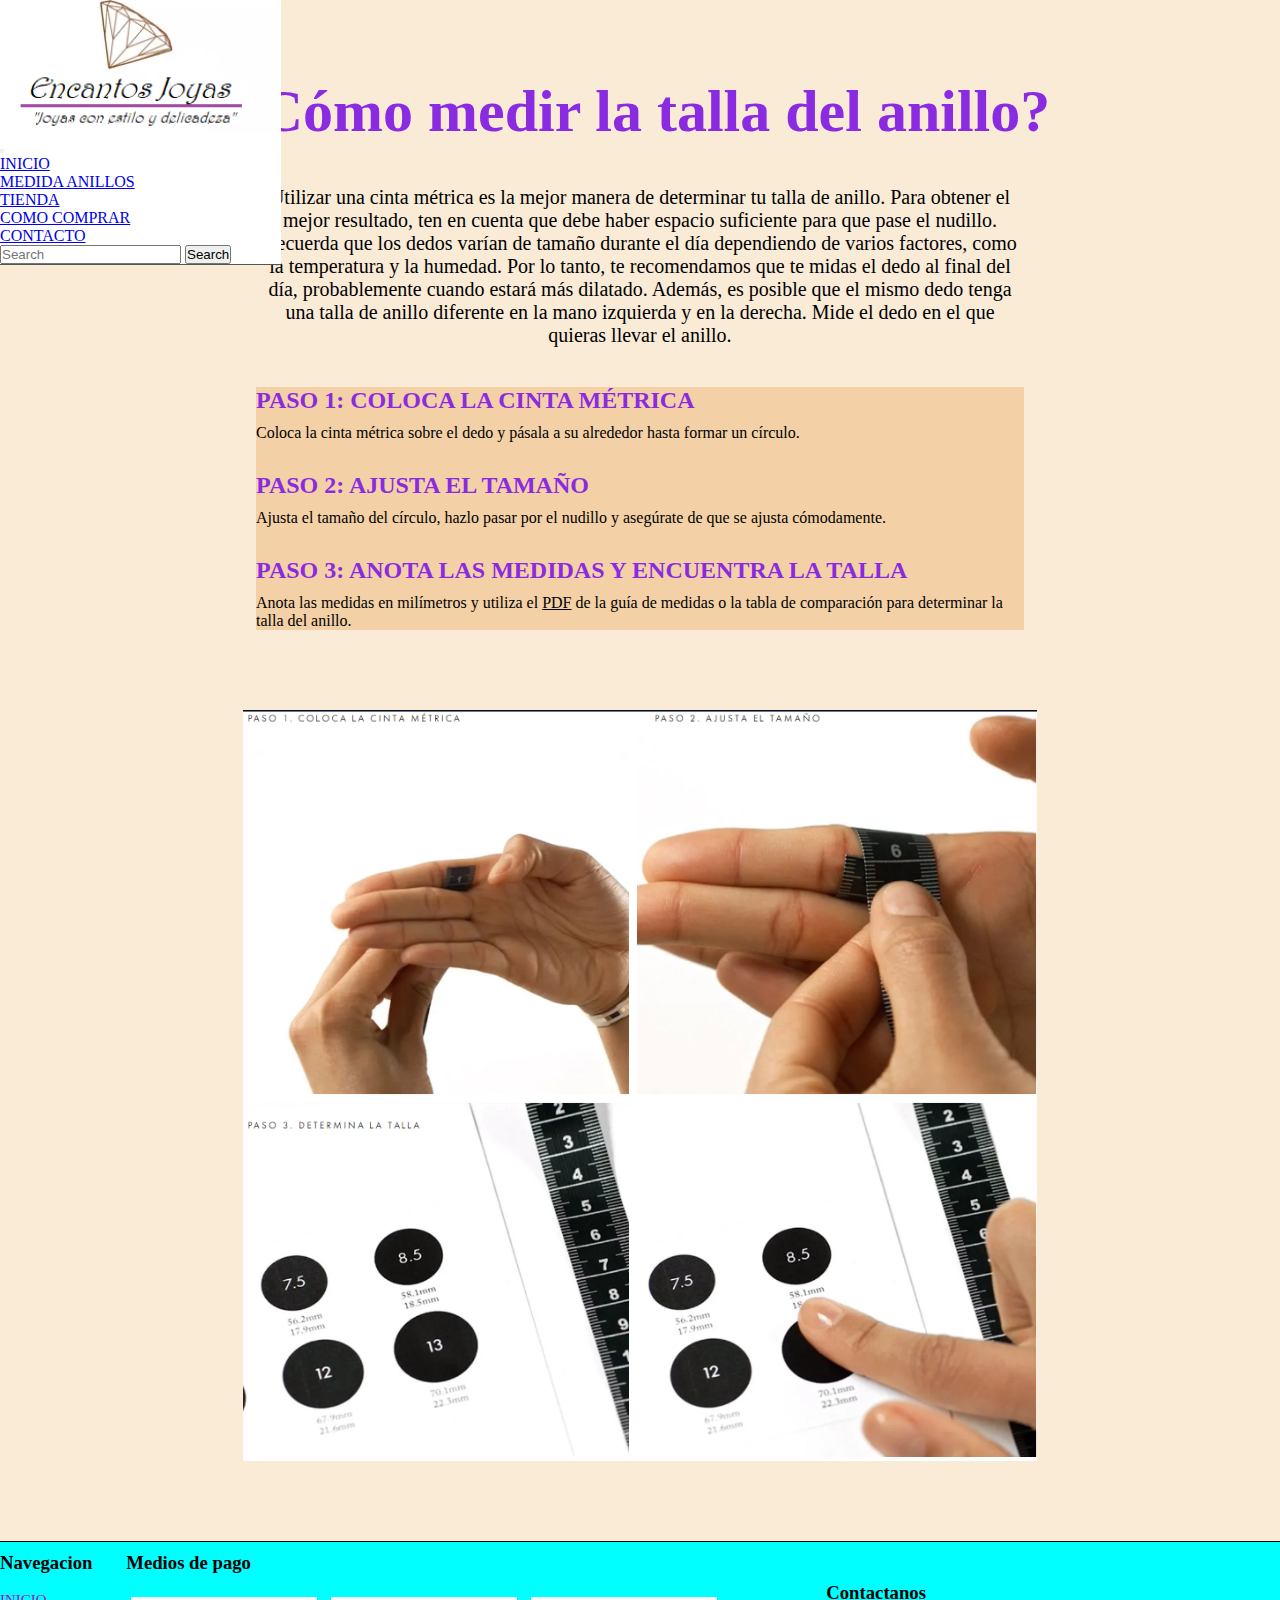
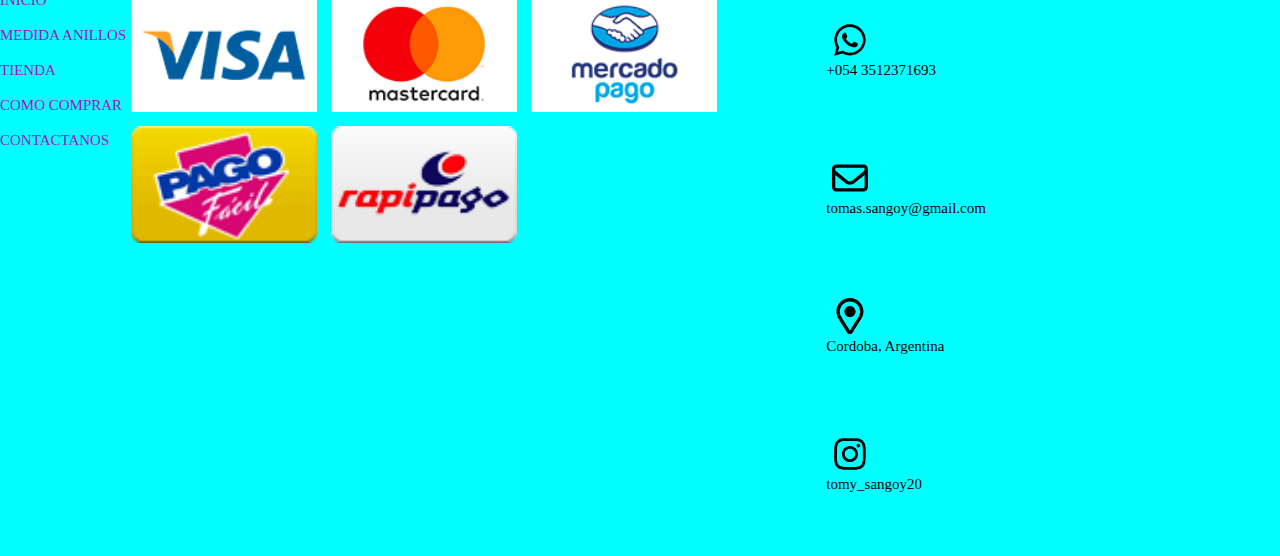
<file: Paginas/Medida_anillo.html>
<!DOCTYPE html>
<html lang="en">
<head>
    <meta charset="UTF-8">
    <meta http-equiv="X-UA-Compatible" content="IE=edge">
    <meta name="viewport" content="width=device-width, initial-scale=1.0">
    <link rel="stylesheet" href="/styles/estilo.css">
    <link href="https://cdn.jsdelivr.net/npm/bootstrap@5.2.2/dist/css/bootstrap.min.css" rel="stylesheet" integrity="sha384-Zenh87qX5JnK2Jl0vWa8Ck2rdkQ2Bzep5IDxbcnCeuOxjzrPF/et3URy9Bv1WTRi" crossorigin="anonymous">
    <link rel="icon" href="/imagenes/logo.png">
    <title>Medida anillo - Encanto joyas</title>
</head>
<body>
    <section id="menu">
        <header>
            <nav class="navbar navbar-expand-lg">
                <div class="container-fluid barra">
                  <a class="navbar-brand imagen" href="./index.html"><img src="/imagenes/logo.png" alt=""></a>
                  <button class="navbar-toggler" type="button" data-bs-toggle="collapse" data-bs-target="#navbarSupportedContent" aria-controls="navbarSupportedContent" aria-expanded="false" aria-label="Toggle navigation">
                    <span class="navbar-toggler-icon"></span>
                  </button>
                  <div class="collapse navbar-collapse" id="navbarSupportedContent">
                    <ul class="navbar-nav me-auto mb-2 mb-lg-0">
                      <li class="nav-item">
                        <a class="nav-link" aria-current="page" href="/index.html">INICIO</a>
                      </li>
                      <li class="nav-item">
                        <a class="nav-link" href="/Paginas/Medida_anillo.html">MEDIDA ANILLOS</a>
                      </li>
                      <li class="nav-item">
                        <a class="nav-link" href="/Paginas/Tienda.html">TIENDA</a>
                      </li>
                      <li class="nav-item">
                        <a class="nav-link" href="/Paginas/Como_comprar.html">COMO COMPRAR</a>
                      </li>
                      <li class="nav-item">
                        <a class="nav-link" href="/Paginas/Contactanos.html">CONTACTO</a>
                      </li>
                    </ul>
                    <form class="d-flex" role="search">
                      <input class="form-control me-2" type="search" placeholder="Search" aria-label="Search">
                      <button class="btn btn-outline-success" type="submit">Search</button>
                    </form>
                  </div>
                </div>
            </nav>
        </header>
    </section>
    <section id="medicion">
        <div class="nose">

        </div>
    </section>
    <section id="medicion">
        <div class="medicion-container">
            <div class="medicion-titulo">
                <h1>¿Cómo medir la talla del anillo?</h1>
                <p>Utilizar una cinta métrica es la mejor manera de determinar tu talla de anillo. Para obtener el mejor resultado, ten en cuenta que debe haber espacio suficiente para que pase el nudillo. Recuerda que los dedos varían de tamaño durante el día dependiendo de varios factores, como la temperatura y la humedad. Por lo tanto, te recomendamos que te midas el dedo al final del día, probablemente cuando estará más dilatado. Además, es posible que el mismo dedo tenga una talla de anillo diferente en la mano izquierda y en la derecha. Mide el dedo en el que quieras llevar el anillo. </p>
            </div>
            <div class="medicion-pasos">
                <div class="paso1">
                    <h2>PASO 1: COLOCA LA CINTA MÉTRICA</h2>
                    <p>Coloca la cinta métrica sobre el dedo y pásala a su alrededor hasta formar un círculo.</p> 
                </div>
                <div class="paso2">
                    <h2>PASO 2: AJUSTA EL TAMAÑO</h2>
                    <p>Ajusta el tamaño del círculo, hazlo pasar por el nudillo y asegúrate de que se ajusta cómodamente.  </p>
                </div>
                <div class="paso3">
                    <h2>PASO 3: ANOTA LAS MEDIDAS Y ENCUENTRA LA TALLA</h2>
                    <p>Anota las medidas en milímetros y utiliza el <a href="/imagenes/00029_Ring_size_guide__ES_EU_A4_.pdf" target="_blank">PDF</a> de la guía de medidas o la tabla de comparación para determinar la talla del anillo.</p>
                </div>
            </div>
            <div class="medicion-imagen">
                <img src="/imagenes/imagen_paso.PNG" alt="">
            </div>
        </div>
    </section>
    <section id="footer">
        <div class="container-fluid text-center pie">
            <div class="row contacto">
                <div class="col-md-4 grid">
                    <h3>Navegacion</h3>
                    <div class="paginas">
                        <a href="/index.html">INICIO</a>
                        <a href="/Paginas/Medida_anillo.html">MEDIDA ANILLOS</a>
                        <a href="/Paginas/Tienda.html">TIENDA</a>
                        <a href="/Paginas/Como_comprar.html">COMO COMPRAR</a>
                        <a href="/Paginas/Contactanos.html">CONTACTANOS</a>
                    </div>
                </div>
                <div class="col-md-4 grid">
                    <h3>Medios de pago</h3>
                    <div class="medios">
                        <img src="/imagenes/visa.png" alt="VISA">
                        <img src="/imagenes/mastercard.png" alt="MASTERCARD">
                        <img src="/imagenes/mercadopago.png" alt="MERCADOPAGO">
                        <img src="/imagenes/pagofacil.png" alt="PAGO FACIL">
                        <img src="/imagenes/rapipago.png" alt="RAPI PAGO">
                    </div>
                </div>
                <div class="col-md-4 datos grid">
                    <h3>Contactanos</h3>
                    <div class="row col1">
                        <div class="col-md-6 wts">
                            <svg class="iconwts" xmlns="http://www.w3.org/2000/svg" viewBox="0 0 448 512"><!-- Font Awesome Pro 6.2.0 by @fontawesome - https://fontawesome.com License - https://fontawesome.com/license (Commercial License) Copyright 2022 Fonticons, Inc. --><path d="M380.9 97.1C339 55.1 283.2 32 223.9 32c-122.4 0-222 99.6-222 222 0 39.1 10.2 77.3 29.6 111L0 480l117.7-30.9c32.4 17.7 68.9 27 106.1 27h.1c122.3 0 224.1-99.6 224.1-222 0-59.3-25.2-115-67.1-157zm-157 341.6c-33.2 0-65.7-8.9-94-25.7l-6.7-4-69.8 18.3L72 359.2l-4.4-7c-18.5-29.4-28.2-63.3-28.2-98.2 0-101.7 82.8-184.5 184.6-184.5 49.3 0 95.6 19.2 130.4 54.1 34.8 34.9 56.2 81.2 56.1 130.5 0 101.8-84.9 184.6-186.6 184.6zm101.2-138.2c-5.5-2.8-32.8-16.2-37.9-18-5.1-1.9-8.8-2.8-12.5 2.8-3.7 5.6-14.3 18-17.6 21.8-3.2 3.7-6.5 4.2-12 1.4-32.6-16.3-54-29.1-75.5-66-5.7-9.8 5.7-9.1 16.3-30.3 1.8-3.7.9-6.9-.5-9.7-1.4-2.8-12.5-30.1-17.1-41.2-4.5-10.8-9.1-9.3-12.5-9.5-3.2-.2-6.9-.2-10.6-.2-3.7 0-9.7 1.4-14.8 6.9-5.1 5.6-19.4 19-19.4 46.3 0 27.3 19.9 53.7 22.6 57.4 2.8 3.7 39.1 59.7 94.8 83.8 35.2 15.2 49 16.5 66.6 13.9 10.7-1.6 32.8-13.4 37.4-26.4 4.6-13 4.6-24.1 3.2-26.4-1.3-2.5-5-3.9-10.5-6.6z"/></svg>
                            <p>+054 3512371693</p>
                        </div>
                            <div class="col-md-6 mail">
                                <svg class="iconmail" xmlns="http://www.w3.org/2000/svg" viewBox="0 0 512 512"><!-- Font Awesome Pro 6.2.0 by @fontawesome - https://fontawesome.com License - https://fontawesome.com/license (Commercial License) Copyright 2022 Fonticons, Inc. --><path d="M0 128C0 92.65 28.65 64 64 64H448C483.3 64 512 92.65 512 128V384C512 419.3 483.3 448 448 448H64C28.65 448 0 419.3 0 384V128zM48 128V150.1L220.5 291.7C241.1 308.7 270.9 308.7 291.5 291.7L464 150.1V127.1C464 119.2 456.8 111.1 448 111.1H64C55.16 111.1 48 119.2 48 127.1L48 128zM48 212.2V384C48 392.8 55.16 400 64 400H448C456.8 400 464 392.8 464 384V212.2L322 328.8C283.6 360.3 228.4 360.3 189.1 328.8L48 212.2z"/></svg>
                                <p>tomas.sangoy@gmail.com</p>
                            </div>
                    </div>
                    <div class="row col2">    
                        <div class="col-md-6 lugar">
                            <svg class="iconlugar" xmlns="http://www.w3.org/2000/svg" viewBox="0 0 384 512"><path d="M192 0C85.903 0 0 86.014 0 192c0 71.117 23.991 93.341 151.271 297.424 18.785 30.119 62.694 30.083 81.457 0C360.075 285.234 384 263.103 384 192 384 85.903 297.986 0 192 0zm0 464C64.576 259.686 48 246.788 48 192c0-79.529 64.471-144 144-144s144 64.471 144 144c0 54.553-15.166 65.425-144 272zm-80-272c0-44.183 35.817-80 80-80s80 35.817 80 80-35.817 80-80 80-80-35.817-80-80z"></path>
                            </svg>
                            <p>Cordoba, Argentina</p>
                        </div>
                        <div class="col-md-6 insta">
                            <svg class="iconinsta" xmlns="http://www.w3.org/2000/svg" viewBox="0 0 448 512"><!-- Font Awesome Pro 6.2.0 by @fontawesome - https://fontawesome.com License - https://fontawesome.com/license (Commercial License) Copyright 2022 Fonticons, Inc. --><path d="M224.1 141c-63.6 0-114.9 51.3-114.9 114.9s51.3 114.9 114.9 114.9S339 319.5 339 255.9 287.7 141 224.1 141zm0 189.6c-41.1 0-74.7-33.5-74.7-74.7s33.5-74.7 74.7-74.7 74.7 33.5 74.7 74.7-33.6 74.7-74.7 74.7zm146.4-194.3c0 14.9-12 26.8-26.8 26.8-14.9 0-26.8-12-26.8-26.8s12-26.8 26.8-26.8 26.8 12 26.8 26.8zm76.1 27.2c-1.7-35.9-9.9-67.7-36.2-93.9-26.2-26.2-58-34.4-93.9-36.2-37-2.1-147.9-2.1-184.9 0-35.8 1.7-67.6 9.9-93.9 36.1s-34.4 58-36.2 93.9c-2.1 37-2.1 147.9 0 184.9 1.7 35.9 9.9 67.7 36.2 93.9s58 34.4 93.9 36.2c37 2.1 147.9 2.1 184.9 0 35.9-1.7 67.7-9.9 93.9-36.2 26.2-26.2 34.4-58 36.2-93.9 2.1-37 2.1-147.8 0-184.8zM398.8 388c-7.8 19.6-22.9 34.7-42.6 42.6-29.5 11.7-99.5 9-132.1 9s-102.7 2.6-132.1-9c-19.6-7.8-34.7-22.9-42.6-42.6-11.7-29.5-9-99.5-9-132.1s-2.6-102.7 9-132.1c7.8-19.6 22.9-34.7 42.6-42.6 29.5-11.7 99.5-9 132.1-9s102.7-2.6 132.1 9c19.6 7.8 34.7 22.9 42.6 42.6 11.7 29.5 9 99.5 9 132.1s2.7 102.7-9 132.1z"/></svg>
                            <p>tomy_sangoy20</p>
                        </div>
                    </div>    
                </div>
            </div>
        </div>
    </section>
    <script src="https://cdn.jsdelivr.net/npm/bootstrap@5.2.2/dist/js/bootstrap.bundle.min.js" integrity="sha384-OERcA2EqjJCMA+/3y+gxIOqMEjwtxJY7qPCqsdltbNJuaOe923+mo//f6V8Qbsw3" crossorigin="anonymous"></script>
</body>
</html>
</file>
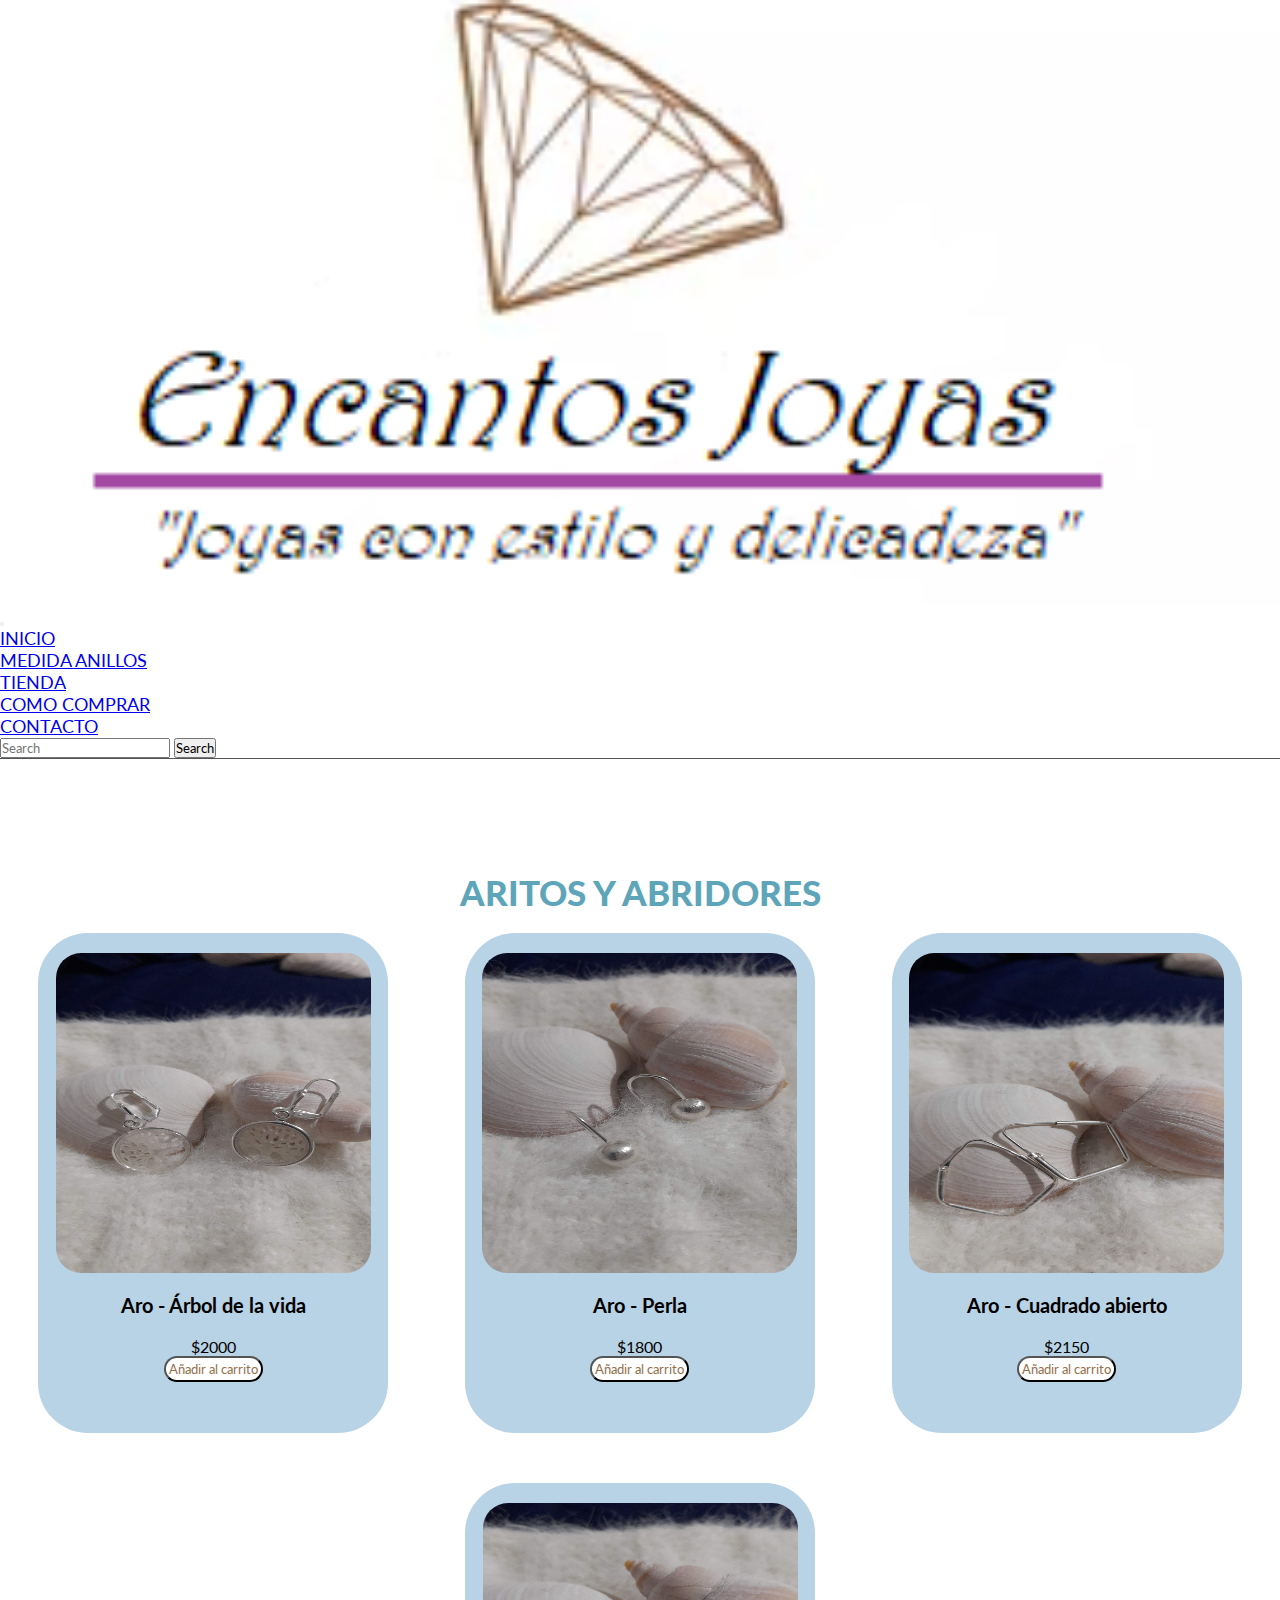
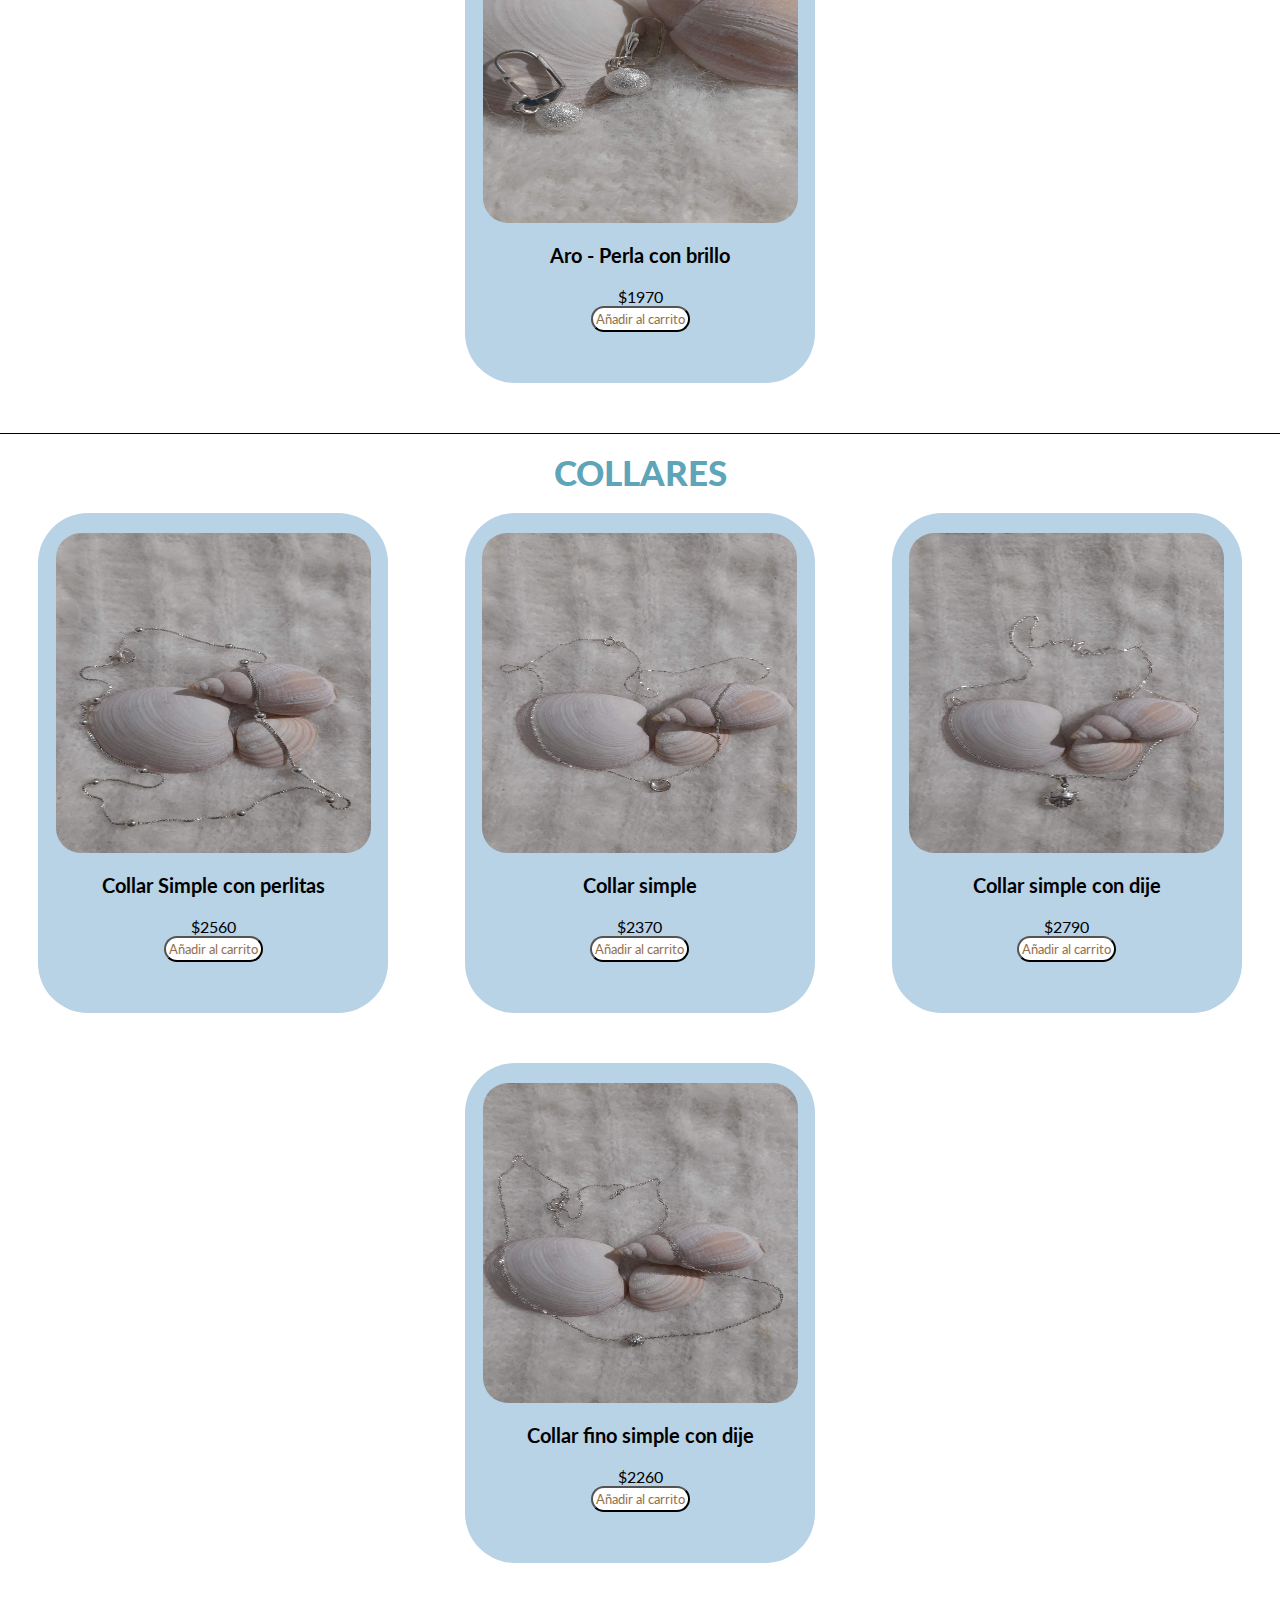
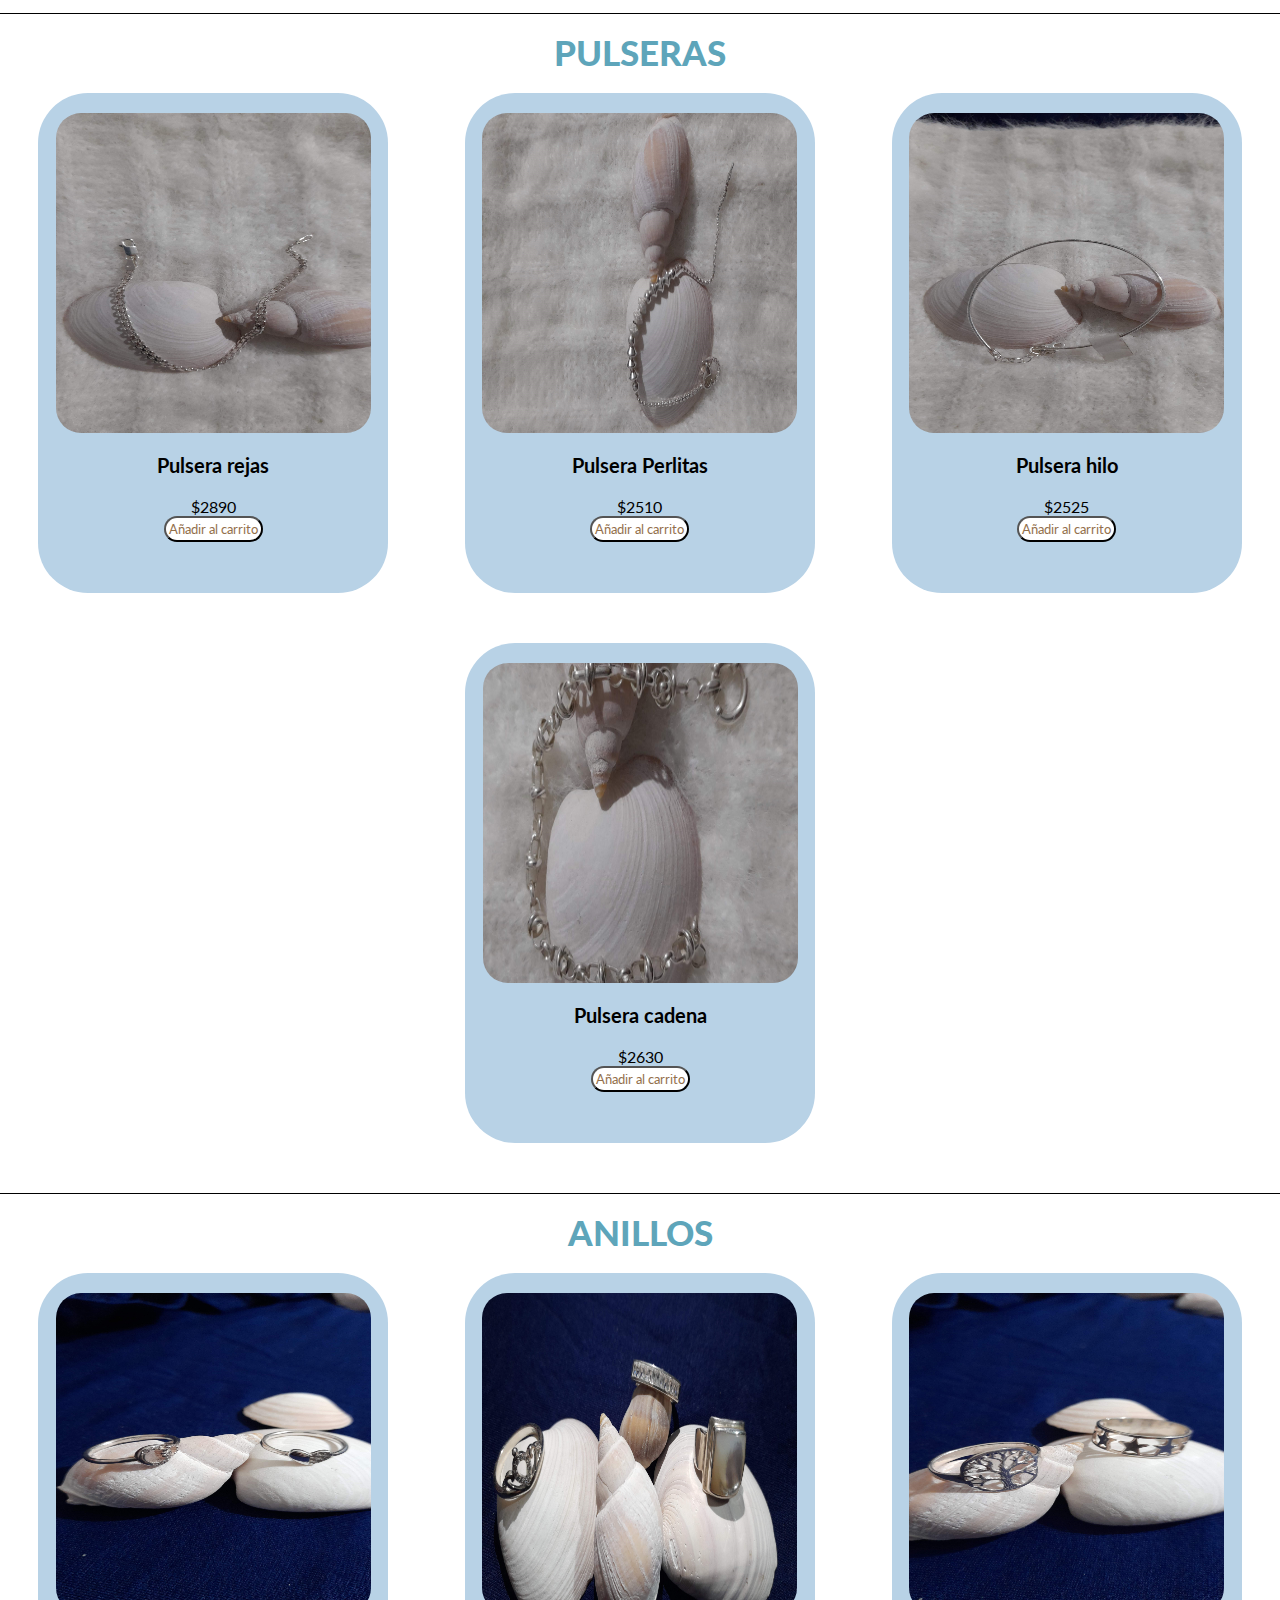
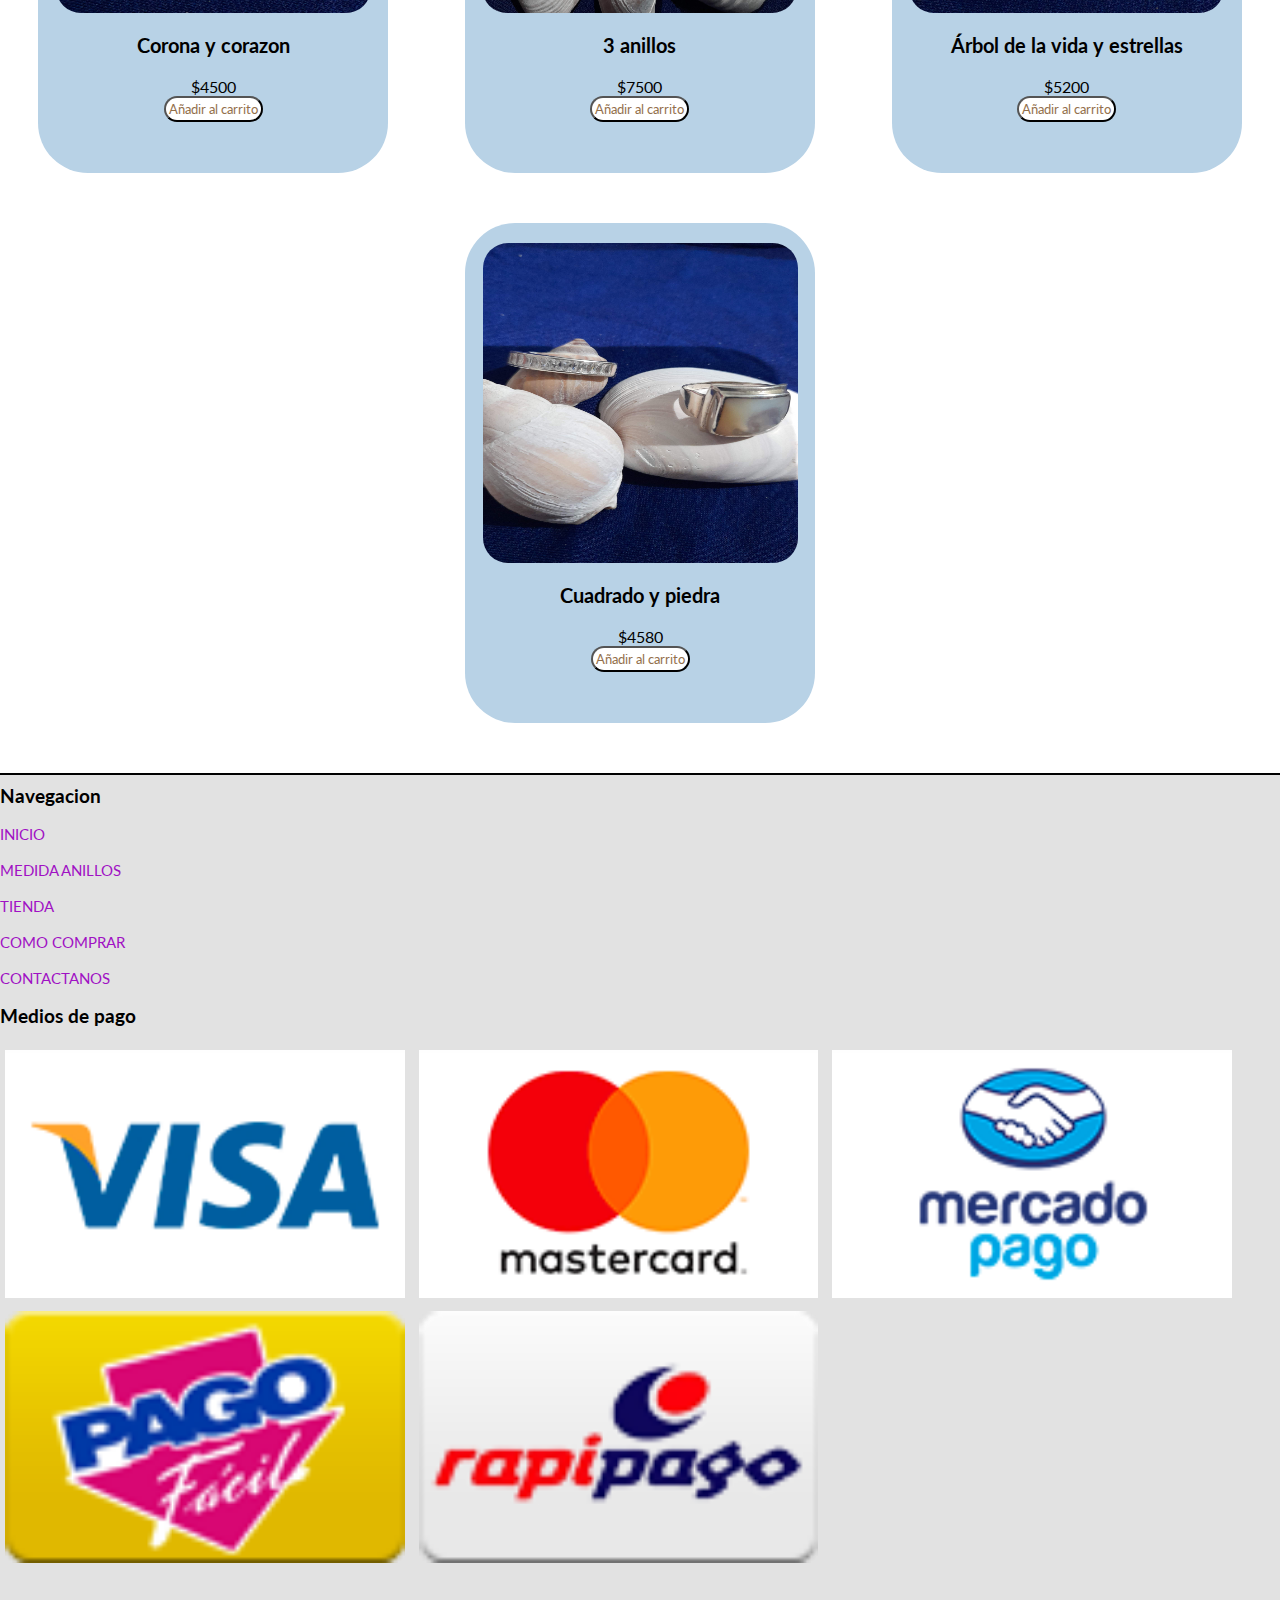
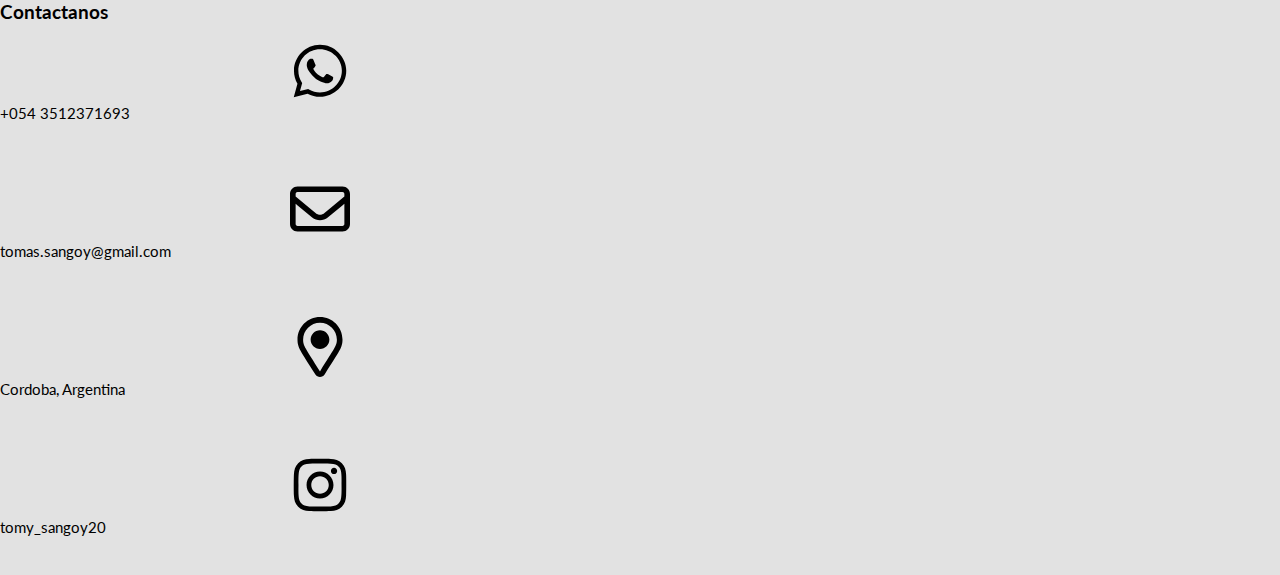
<file: Paginas/Tienda.html>
<!DOCTYPE html>
<html lang="en">
<head>
    <!-- META -->
    <meta charset="UTF-8">
    <meta http-equiv="X-UA-Compatible" content="IE=edge">
    <meta name="viewport" content="width=device-width, initial-scale=1.0">
    <meta name="description" content="Joyas de plata">
    <meta name="keywords" content="joyas, plata, encanto joyas, joyas encanto, joyas de plata">
    <!-- CDN - BOOTSTRAP -->
    <link href="https://cdn.jsdelivr.net/npm/bootstrap@5.2.2/dist/css/bootstrap.min.css" rel="stylesheet" integrity="sha384-Zenh87qX5JnK2Jl0vWa8Ck2rdkQ2Bzep5IDxbcnCeuOxjzrPF/et3URy9Bv1WTRi" crossorigin="anonymou0">
    <!-- SCSS -->
    <link rel="stylesheet" href="../sass/main.css">
    <!-- LOGO - FAVICON -->
    <link rel="icon" href="../imagenes/logo.png">
    <!-- GOOGLE FONTS -->
    <link rel="preconnect" href="https://fonts.googleapis.com">
    <link rel="preconnect" href="https://fonts.gstatic.com" crossorigin>
    <link href="https://fonts.googleapis.com/css2?family=Lato:wght@700&display=swap" rel="stylesheet">
    <style> @import url('https://fonts.googleapis.com/css2?family=Lato:wght@700&display=swap'); </style>
    <!-- Title -->
    <title>Tienda - Encanto joyas</title>
</head>
<body>
    <header>
        <section id="menu">
            <nav class="navbar navbar-expand-lg fixed-top bg-light">
                <div class="container-fluid">
                  <a class="navbar-brand logo" href="../index.html"><img src="../imagenes/logo.png" alt=""></a>
                  <button class="navbar-toggler" type="button" data-bs-toggle="collapse" data-bs-target="#navbarSupportedContent" aria-controls="navbarSupportedContent" aria-expanded="false" aria-label="Toggle navigation">
                    <span class="navbar-toggler-icon"></span>
                  </button>
                  <div class="collapse navbar-collapse" id="navbarSupportedContent">
                    <ul class="navbar-nav me-auto mb-2 mb-lg-0 letras">
                      <li class="nav-item">
                        <a class="nav-link" aria-current="page" href="../index.html">INICIO</a>
                      </li>
                      <li class="nav-item">
                        <a class="nav-link" href="../Paginas/Medida_anillo.html">MEDIDA ANILLOS</a>
                      </li>
                      <li class="nav-item">
                        <a class="nav-link" href="../Paginas/Tienda.html">TIENDA</a>
                      </li>
                      <li class="nav-item">
                        <a class="nav-link" href="../Paginas/Como_comprar.html">COMO COMPRAR</a>
                      </li>
                      <li class="nav-item">
                        <a class="nav-link" href="../Paginas/Contactanos.html">CONTACTO</a>
                      </li>
                    </ul>
                    <form class="d-flex" role="search">
                      <input class="form-control me-2" type="search" placeholder="Search" aria-label="Search">
                      <button class="btn btn-outline-success" type="submit">Search</button>
                    </form>
                  </div>
                </div>
            </nav>
        </section>
    </header>
    
    <main>
        <section id="tienda" class="tiendaa">
            <h1 id="tienda-aritos">ARITOS Y ABRIDORES</h1>
            <div class="tienda-container">
                <div class="tienda-joya">
                    <div class="tienda-foto">
                        <img src="../imagenes/joyas/aros 2.jpeg" alt="">
                    </div>
                    <div class="tienda-precio">
                        <h3>Aro - Árbol de la vida</h3>
                        <p>$2000</p>
                        <input type="button" value="Añadir al carrito">
                    </div>
                </div>
                <div class="tienda-joya">
                    <div class="tienda-foto">
                        <img src="../imagenes/joyas/aros 3.jpeg" alt="">
                    </div>
                    <div class="tienda-precio">
                        <h3>Aro - Perla</h3>
                        <p>$1800</p>
                        <input type="button" value="Añadir al carrito">
                    </div>
                </div>
                <div class="tienda-joya">
                    <div class="tienda-foto">
                        <img src="../imagenes/joyas/aros 4.jpeg" alt="">
                    </div>
                    <div class="tienda-precio">
                        <h3>Aro - Cuadrado abierto</h3>
                        <p>$2150</p>
                        <input type="button" value="Añadir al carrito">
                    </div>
                </div>
                <div class="tienda-joya">
                    <div class="tienda-foto">
                        <img src="../imagenes/joyas/aros 5.jpeg" alt="">
                    </div>
                    <div class="tienda-precio">
                        <h3>Aro - Perla con brillo</h3>
                        <p>$1970</p>
                        <input type="button" value="Añadir al carrito">
                    </div>
                </div>
            </div>

            <h2 id="tienda-collares">COLLARES</h2>
            <div class="tienda-container">    
                <div class="tienda-joya">
                    <div class="tienda-foto">
                        <img src="../imagenes/joyas/collar 3.jpeg" alt="">
                    </div>
                    <div class="tienda-precio">
                        <h3>Collar Simple con perlitas</h3>
                        <p>$2560</p>
                        <input type="button" value="Añadir al carrito">
                    </div>
                </div>
                <div class="tienda-joya">
                    <div class="tienda-foto">
                        <img src="../imagenes/joyas/collar 6.jpeg" alt="">
                    </div>
                    <div class="tienda-precio">
                        <h3>Collar simple</h3>
                        <p>$2370</p>
                        <input type="button" value="Añadir al carrito">
                    </div>
                </div>
                <div class="tienda-joya">
                    <div class="tienda-foto">
                        <img src="../imagenes/joyas/collar 7.jpeg" alt="">
                    </div>
                    <div class="tienda-precio">
                        <h3>Collar simple con dije</h3>
                        <p>$2790</p>
                        <input type="button" value="Añadir al carrito">
                    </div>
                </div>
                <div class="tienda-joya">
                    <div class="tienda-foto">
                        <img src="../imagenes/joyas/collar 5.jpeg" alt="">
                    </div>
                    <div class="tienda-precio">
                        <h3>Collar fino simple con dije</h3>
                        <p>$2260</p>
                        <input type="button" value="Añadir al carrito">
                    </div>
                </div>
            </div>

            <h2 id="tienda-pulsera">PULSERAS</h2>
            <div class="tienda-container">    
                <div class="tienda-joya">
                    <div class="tienda-foto">
                        <img src="../imagenes/joyas/pulsera 6.jpeg" alt="">
                    </div>
                    <div class="tienda-precio">
                        <h3>Pulsera rejas</h3>
                        <p>$2890</p>
                        <input type="button" value="Añadir al carrito">
                    </div>
                </div>
                <div class="tienda-joya">
                    <div class="tienda-foto">
                        <img src="../imagenes/joyas/pulsera 5.jpeg" alt="">
                    </div>
                    <div class="tienda-precio">
                        <h3>Pulsera Perlitas</h3>
                        <p>$2510</p>
                        <input type="button" value="Añadir al carrito">
                    </div>
                </div>
                <div class="tienda-joya">
                    <div class="tienda-foto">
                        <img src="../imagenes/joyas/pulsera 4.jpeg" alt="">
                    </div>
                    <div class="tienda-precio">
                        <h3>Pulsera hilo</h3>
                        <p>$2525</p>
                        <input type="button" value="Añadir al carrito">
                    </div>
                </div>
                <div class="tienda-joya">
                    <div class="tienda-foto">
                        <img src="../imagenes/joyas/pulsera 3.jpeg" alt="">
                    </div>
                    <div class="tienda-precio">
                        <h3>Pulsera cadena</h3>
                        <p>$2630</p>
                        <input type="button" value="Añadir al carrito">
                    </div>
                </div>
            </div>

            <h2 id="tienda-pulsera">ANILLOS</h2>
            <div class="tienda-container">    
                <div class="tienda-joya">
                    <div class="tienda-foto">
                        <img src="../imagenes/joyas/anillos muestra 4.jpeg" alt="">
                    </div>
                    <div class="tienda-precio">
                        <h3>Corona y corazon</h3>
                        <p>$4500</p>
                        <input type="button" value="Añadir al carrito">
                    </div>
                </div>
                <div class="tienda-joya">
                    <div class="tienda-foto">
                        <img src="../imagenes/joyas/anillos muestra.jpeg" alt="">
                    </div>
                    <div class="tienda-precio">
                        <h3>3 anillos</h3>
                        <p>$7500</p>
                        <input type="button" value="Añadir al carrito">
                    </div>
                </div>
                <div class="tienda-joya">
                    <div class="tienda-foto">
                        <img src="../imagenes/joyas/anillos muestra 3.jpeg" alt="">
                    </div>
                    <div class="tienda-precio">
                        <h3>Árbol de la vida y estrellas</h3>
                        <p>$5200</p>
                        <input type="button" value="Añadir al carrito">
                    </div>
                </div>
                <div class="tienda-joya">
                    <div class="tienda-foto">
                        <img src="../imagenes/joyas/anillos muestra 2.jpeg" alt="">
                    </div>
                    <div class="tienda-precio">
                        <h3>Cuadrado y piedra</h3>
                        <p>$4580</p>
                        <input type="button" value="Añadir al carrito">
                    </div>
                </div>
            </div>
        </section>
    </main>
    <footer>
        <section id="footer">
            <div class="container-fluid text-center pie">
                <div class="row contacto">
                    <div class="col-md-4 grid">
                        <h3>Navegacion</h3>
                        <div class="paginas">
                            <a href="../index.html">INICIO</a>
                            <a href="../Paginas/Medida_anillo.html">MEDIDA ANILLOS</a>
                            <a href="../Paginas/Tienda.html">TIENDA</a>
                            <a href="../Paginas/Como_comprar.html">COMO COMPRAR</a>
                            <a href="../Paginas/Contactanos.html">CONTACTANOS</a>
                        </div>
                    </div>
                    <div class="col-md-4 grid">
                        <h3>Medios de pago</h3>
                        <div class="medios">
                            <img src="../imagenes/visa.png" alt="VISA">
                            <img src="../imagenes/mastercard.png" alt="MASTERCARD">
                            <img src="../imagenes/mercadopago.png" alt="MERCADOPAGO">
                            <img src="../imagenes/pagofacil.png" alt="PAGO FACIL">
                            <img src="../imagenes/rapipago.png" alt="RAPI PAGO">
                        </div>
                    </div>
                    <div class="col-md-4 datos grid">
                        <h3>Contactanos</h3>
                        <div class="row col1">
                            <div class="col-md-6 wts">
                                <svg class="iconwts" xmlns="http://www.w3.org/2000/svg" viewBox="0 0 448 512"><!-- Font Awesome Pro 6.2.0 by @fontawesome - https://fontawesome.com License - https://fontawesome.com/license (Commercial License) Copyright 2022 Fonticons, Inc. --><path d="M380.9 97.1C339 55.1 283.2 32 223.9 32c-122.4 0-222 99.6-222 222 0 39.1 10.2 77.3 29.6 111L0 480l117.7-30.9c32.4 17.7 68.9 27 106.1 27h.1c122.3 0 224.1-99.6 224.1-222 0-59.3-25.2-115-67.1-157zm-157 341.6c-33.2 0-65.7-8.9-94-25.7l-6.7-4-69.8 18.3L72 359.2l-4.4-7c-18.5-29.4-28.2-63.3-28.2-98.2 0-101.7 82.8-184.5 184.6-184.5 49.3 0 95.6 19.2 130.4 54.1 34.8 34.9 56.2 81.2 56.1 130.5 0 101.8-84.9 184.6-186.6 184.6zm101.2-138.2c-5.5-2.8-32.8-16.2-37.9-18-5.1-1.9-8.8-2.8-12.5 2.8-3.7 5.6-14.3 18-17.6 21.8-3.2 3.7-6.5 4.2-12 1.4-32.6-16.3-54-29.1-75.5-66-5.7-9.8 5.7-9.1 16.3-30.3 1.8-3.7.9-6.9-.5-9.7-1.4-2.8-12.5-30.1-17.1-41.2-4.5-10.8-9.1-9.3-12.5-9.5-3.2-.2-6.9-.2-10.6-.2-3.7 0-9.7 1.4-14.8 6.9-5.1 5.6-19.4 19-19.4 46.3 0 27.3 19.9 53.7 22.6 57.4 2.8 3.7 39.1 59.7 94.8 83.8 35.2 15.2 49 16.5 66.6 13.9 10.7-1.6 32.8-13.4 37.4-26.4 4.6-13 4.6-24.1 3.2-26.4-1.3-2.5-5-3.9-10.5-6.6z"/></svg>
                                <p>+054 3512371693</p>
                            </div>
                            <div class="col-md-6 mail">
                                <svg class="iconmail" xmlns="http://www.w3.org/2000/svg" viewBox="0 0 512 512"><!-- Font Awesome Pro 6.2.0 by @fontawesome - https://fontawesome.com License - https://fontawesome.com/license (Commercial License) Copyright 2022 Fonticons, Inc. --><path d="M0 128C0 92.65 28.65 64 64 64H448C483.3 64 512 92.65 512 128V384C512 419.3 483.3 448 448 448H64C28.65 448 0 419.3 0 384V128zM48 128V150.1L220.5 291.7C241.1 308.7 270.9 308.7 291.5 291.7L464 150.1V127.1C464 119.2 456.8 111.1 448 111.1H64C55.16 111.1 48 119.2 48 127.1L48 128zM48 212.2V384C48 392.8 55.16 400 64 400H448C456.8 400 464 392.8 464 384V212.2L322 328.8C283.6 360.3 228.4 360.3 189.1 328.8L48 212.2z"/></svg>
                                <p>tomas.sangoy@gmail.com</p>
                            </div>
                        </div>
                        <div class="row col2">    
                            <div class="col-md-6 lugar">
                                <svg class="iconlugar" xmlns="http://www.w3.org/2000/svg" viewBox="0 0 384 512"><path d="M192 0C85.903 0 0 86.014 0 192c0 71.117 23.991 93.341 151.271 297.424 18.785 30.119 62.694 30.083 81.457 0C360.075 285.234 384 263.103 384 192 384 85.903 297.986 0 192 0zm0 464C64.576 259.686 48 246.788 48 192c0-79.529 64.471-144 144-144s144 64.471 144 144c0 54.553-15.166 65.425-144 272zm-80-272c0-44.183 35.817-80 80-80s80 35.817 80 80-35.817 80-80 80-80-35.817-80-80z"></path>
                                </svg>
                                <p>Cordoba, Argentina</p>
                            </div>
                            <div class="col-md-6 insta">
                                <svg class="iconinsta" xmlns="http://www.w3.org/2000/svg" viewBox="0 0 448 512"><!-- Font Awesome Pro 6.2.0 by @fontawesome - https://fontawesome.com License - https://fontawesome.com/license (Commercial License) Copyright 2022 Fonticons, Inc. --><path d="M224.1 141c-63.6 0-114.9 51.3-114.9 114.9s51.3 114.9 114.9 114.9S339 319.5 339 255.9 287.7 141 224.1 141zm0 189.6c-41.1 0-74.7-33.5-74.7-74.7s33.5-74.7 74.7-74.7 74.7 33.5 74.7 74.7-33.6 74.7-74.7 74.7zm146.4-194.3c0 14.9-12 26.8-26.8 26.8-14.9 0-26.8-12-26.8-26.8s12-26.8 26.8-26.8 26.8 12 26.8 26.8zm76.1 27.2c-1.7-35.9-9.9-67.7-36.2-93.9-26.2-26.2-58-34.4-93.9-36.2-37-2.1-147.9-2.1-184.9 0-35.8 1.7-67.6 9.9-93.9 36.1s-34.4 58-36.2 93.9c-2.1 37-2.1 147.9 0 184.9 1.7 35.9 9.9 67.7 36.2 93.9s58 34.4 93.9 36.2c37 2.1 147.9 2.1 184.9 0 35.9-1.7 67.7-9.9 93.9-36.2 26.2-26.2 34.4-58 36.2-93.9 2.1-37 2.1-147.8 0-184.8zM398.8 388c-7.8 19.6-22.9 34.7-42.6 42.6-29.5 11.7-99.5 9-132.1 9s-102.7 2.6-132.1-9c-19.6-7.8-34.7-22.9-42.6-42.6-11.7-29.5-9-99.5-9-132.1s-2.6-102.7 9-132.1c7.8-19.6 22.9-34.7 42.6-42.6 29.5-11.7 99.5-9 132.1-9s102.7-2.6 132.1 9c19.6 7.8 34.7 22.9 42.6 42.6 11.7 29.5 9 99.5 9 132.1s2.7 102.7-9 132.1z"/></svg>
                                <p>tomy_sangoy20</p>
                            </div>
                        </div>    
                    </div>
                </div>
            </div>
        </section>
    </footer>
    <script src="https://cdn.jsdelivr.net/npm/bootstrap@5.2.2/dist/js/bootstrap.bundle.min.js" integrity="sha384-OERcA2EqjJCMA+/3y+gxIOqMEjwtxJY7qPCqsdltbNJuaOe923+mo//f6V8Qbsw3" crossorigin="anonymous"></script>
</body>
</html>
</file>
<file: styles/estilo.css>
* {
    padding: 0;
    margin: 0;
    box-sizing: border-box;
}

body{
    background-color: antiquewhite;
}

.imagen{
    width: 10%;
}

.imagen img {
    width: 100%;
}

.barra {
    border-bottom: 1px inset black;
    position: fixed;
    top: 0;
    z-index: 200;
    background-color: white;
}

:root 
.navbar-nav{
    --bs-nav-link-color: rgb(228, 15, 192);
}

/* Slider */

.carrusel {
    margin: auto;
    margin-top: 90px;
    width: 70%;
}

/* INFO Y SLOGAN */

.info .slogan h2{
    font-size: 50px;
    text-align: center;
    margin-top: 70px;
    color: rgb(139, 78, 131);
}

@media screen and (max-width: 1130px) {
    .info .slogan h2 {
        font-size: 40px;
    }
}

@media screen and (max-width: 910px) {
    .info .slogan h2 {
        font-size: 25px;
    }
    .contacto .grid {
        margin-bottom: 45px;
    } 
}

@media screen and (max-width: 575px) {
    .info .slogan h2 {
        font-size: 20px;
    }
}

.categorias{
    margin-top: 100px;
    padding-top: 2%;
    background-color: #b13893;
    margin-bottom: 100px;
}

.categorias h2{
    font-size: 50px;
    margin-bottom: 30px;
    font-weight: 900;
}

.categorias .imagen{
    background-color: #b13893;
    margin-bottom: 50px;
}


.tamaño-imagen{
    background-color: #b13893;
    width: 100%;
    height: 100%;
    margin-top: 20px;
}

.categorias .boton {
    width: 30%;
    background-color: #b13893;
    margin: auto;
}


.categorias .boton a {
    text-decoration: none;
    font-size: 30px;
    color: #000000;
    background-color: rgb(248, 184, 177);
    border: 4px solid rgb(200, 100, 100);
    padding: 10px;
}

@media screen and (max-width: 460px) {
    .categorias .boton a {
        text-decoration: none;
        font-size: 22px;
        color: #000000;
        background-color: rgb(248, 184, 177);
        border: 4px solid rgb(200, 100, 100);
        padding: 10px;
    }
    .info .slogan h2 {
        font-size: 17px;
    }
}
    

/* FOOTER */

.pie {
    background-color: aqua;
    border-top: 1px inset black;
}

.contacto{
    padding-top: 10px;
}


.paginas {
    display: grid;
    margin-top: 18px;
}

.paginas a {
    text-decoration: none;
    color: #a011c4;
    font-size: 20px;
    font-weight: 400;
    padding-bottom: 22px;
}

.paginas a:hover {
    text-decoration: none;
    color: #000000;
    font-size: 20px;
}

.medios {
    margin-top: 18px;
}

.medios img {
    width: 28%;
    padding: 5px;
}

.datos {
    margin-top: 18px;
}

.datos svg{
    width: 40%;
    height: 40%;
}

.datos p {
    font-size: 20px;
}

.col1 .wts {
    height: 150px;
    margin-top: 18px;
}

.col1 .mail {
    height: 150px;
    margin-top: 18px;
}

.col2 .lugar {
    height: 150px;
    margin-top: 18px;
}

.col2 .insta {
    height: 150px;
    margin-top: 18px;
}

@media screen and (max-width: 1475px) {
    .datos {
        margin-top: 30px;
    }
    
    .datos svg{
        width: 30%;
        height: 30%;
    }
    
    .datos p {
        font-size: 15px;
    }
    
    .col1 .wts {
        height: 120px;
    }
    
    .col1 .mail {
        height: 120px;
    }
    
    .col2 .lugar {
        height: 120px;
    }
    
    .col2 .insta {
        height: 120px;
    }

    .paginas a {
        text-decoration: none;
        color: #a011c4;
        font-size: 15px;
        font-weight: 400;
        padding-bottom: 18px;
    }

    .paginas a:hover {
        text-decoration: none;
        color: #000000;
        font-size: 15px;
    }
}

@media screen and (max-width: 1120px) {
    .datos {
        margin-top: 20px;
    }
    
    .datos svg{
        width: 20%;
        height: 20%;
    }
    
    .datos p {
        font-size: 12px;
    }
    
    .col1 .wts {
        height: 100px;
    }
    
    .col1 .mail {
        height: 100px;
    }
    
    .col2 .lugar {
        height: 100px;
    }
    
    .col2 .insta {
        height: 100px;
    }

    .paginas a {
        text-decoration: none;
        color: #a011c4;
        font-size: 12px;
        font-weight: 400;
        padding-bottom: 11px;
    }

    .paginas a:hover {
        text-decoration: none;
        color: #000000;
        font-size: 12px;
    }
}
/* Como Comprar */

.comoComprar {
    margin: 0 0 0 10%;
    color: blueviolet;
}

.comoComprar h2{
    font-size: 40px;
    font-weight: 800;
}

.ComoComprar-pasos {
    width: 80%;
    margin-top: 37px;
}

.ComoComprar-pasos ol li {
    margin: 20px;
    font-size: 18px;
}



/* Contacto */

.contacto{
    display: flex;
}

.contacto-titulo {
    width: 50%;
    text-align: center;;
}

.contacto-titulo h2{
    font-size: 40px;
    font-weight: 800;
    color: blueviolet;
}

.contacto-titulo h3 {
    font-size: 20px;
    margin-top: 25px;
    color: blueviolet;
}

.contacto-info {
    padding: 30px 0 0 30px;
}

.contacto-info p{
    padding: 10px;
    font-size: 20px;
    color: blueviolet;
}

.whatsapp .iconwts{
    width: 4%;
    height: 4%;
}

.email .iconmail{
    width: 4%;
    height: 4%;
}

.instagram .iconinsta{
    width: 4%;
    height: 4%;
}

.localizacion .iconlugar{
    width: 4%;
    height: 4%;
}




.contacto-formulario{
    width: 50%;
    margin-top: 25px;
    text-align: center;
}

.contacto-formulario h2{
    color:blueviolet;
}

.form-nombre{
    margin-bottom: 20px;
}

.contacto-formulario .form-nombre input{
    width: 478px;
}

.form-email{
    margin-bottom: 20px;
}

.contacto-formulario .form-email input{
    width: 478px;
}

.form-cel{
    margin-bottom: 20px;
}

.contacto-formulario .form-cel input{
    width: 478px;
}

.form-text {
    margin-bottom: 20px;
}


.boton {
    width: 100%;
    padding-bottom: 20px;
}

.boton input{
    width: 20%;
    height: 40px;
    background-color: rgb(135, 82, 167);
    color: #000000;
}

.boton input:hover{
    width: 20%;
    height: 40px;
    background-color: rgb(213, 131, 224);
    color: #000000;
    cursor: pointer;
}



/* TIENDA */

.tiendaa h2{
    font-size: 35px;
    text-align: center;
    margin-top: 17px;
    color: blueviolet;
    font-weight: 1000;
}

.tienda-container{
    margin-top: 20px;
    display: flex;
    flex-wrap: wrap;
    border-bottom: 1px solid black;
}


.tienda-container .tienda-joya {
    width: 350px;
    height: 500px;
    background-color: #fff;
    margin: auto;
    margin-bottom: 50px;
}


.tienda-joya .tienda-foto {
    width: 80%;
    height: 60%;
    background-color: #000000;
    margin: 30px auto;
}

.tienda-foto img{
    width: 100%;
    height: 100%;
}


.tienda-precio {
    background-color: aqua;
    width: 80%;
    height: 22%;
    margin: auto;
    text-align: center;
}

.tienda-precio p {
    margin-top: 20px;
}

.tienda-precio input{
    margin-top: 15px;
    background-color: rgb(240, 122, 240);
    color: #000000;
    padding: 3px;
    border-radius: 50px;
    cursor: pointer;
}

.tienda-precio input:hover{
    margin-top: 15px;
    background-color: rgb(243, 180, 243);
    color: #000000;
    padding: 3px;
    border-radius: 50px;
    cursor: pointer;
}




/* medir anillo */

.medicion-container .medicion-titulo {
    margin-top: 6%;
    text-align: center;
}

.medicion-container .medicion-titulo h1{
    font-size: 60px;
    color: blueviolet;
}

.medicion-container .medicion-titulo p{
    width: 60%;
    margin: 40PX auto;
    font-size: 20px;
}

.medicion-pasos {
    width: 60%;
    margin: auto;
    background-color: rgb(243, 208, 166);
}

.medicion-pasos h2 {
    margin-bottom: 10px;
    color: blueviolet;
}

.medicion-pasos p{
    margin-bottom: 30px;
}

.paso3 a {
    color: #000000;
}

.medicion-imagen {
    width: 62%;
    margin: 80px auto;
    background-color: #fff;
    
}

.medicion-imagen img {
    margin: auto;
    width: 100%;
}

.nose {
    background-color: #000000;
    height: 50%;
    width: 50px;
}
</file>
<file: sass/main.css>
* {
  padding: 0;
  margin: 0;
  box-sizing: border-box;
  font-family: "Lato", sans-serif;
}

.d-flex {
  margin-right: 2%;
}

.logo {
  width: 170px;
}
.logo img {
  width: 100%;
}

nav {
  border-bottom: 1px inset black;
}

.letras a {
  font-size: 18px;
}

@media (max-width: 1200px) {
  .letras a {
    font-size: 14px;
  }
}
@media (max-width: 760px) {
  .logo {
    width: 120px;
  }
  .logo img {
    width: 100%;
  }
}
:root .navbar-nav {
  --bs-nav-link-color: rgb(228, 15, 192);
}

/* Slider */
.carrusel {
  margin: auto;
  margin-top: 100px;
  width: 70%;
}

/* INFO Y SLOGAN */
.info .slogan h1 {
  font-size: 50px;
  text-align: center;
  margin-top: 70px;
  color: rgb(139, 78, 131);
}

@media screen and (max-width: 1293px) {
  .info .slogan h1 {
    font-size: 40px;
  }
}
@media screen and (max-width: 1038px) {
  .info .slogan h1 {
    font-size: 25px;
  }
  .contacto .grid {
    margin-bottom: 45px;
  }
}
@media screen and (max-width: 655px) {
  .info .slogan h1 {
    font-size: 20px;
  }
  .boton {
    width: 100%;
    padding-bottom: 30px;
    margin-top: 50px;
  }
  .boton input {
    width: 20%;
    height: 50px;
    background-color: rgb(135, 82, 167);
    color: #000000;
  }
  .boton input:hover {
    width: 20%;
    height: 50px;
    background-color: rgb(213, 131, 224);
    color: #000000;
    cursor: pointer;
  }
}
@media screen and (max-width: 528px) {
  .info .slogan h1 {
    font-size: 14px;
  }
}
.categorias {
  margin-top: 100px;
  padding-top: 2%;
  background-color: #cca9a9;
  margin-bottom: 100px;
  border-radius: 10px;
}
.categorias h2 {
  font-size: 50px;
  margin-bottom: 30px;
  font-weight: 900;
  color: #40879c;
}
.categorias .imagen {
  background-color: #cca9a9;
  margin-bottom: 50px;
}
.categorias .imagen img {
  width: 80%;
  border: solid black 2px;
  border-radius: 25px;
  padding: 2px;
}

.categorias .boton {
  width: 20%;
  background-color: #cca9a9;
  margin: auto;
}
.categorias .boton a {
  text-decoration: none;
  font-size: 17px;
  color: #000000;
  background-color: rgb(248, 184, 177);
  border: 4px solid rgb(200, 100, 100);
  padding: 10px;
  border-radius: 20px;
}
.categorias .boton:hover {
  width: 20%;
  background-color: #cca9a9;
  margin: auto;
}
.categorias .boton:hover a {
  text-decoration: none;
  font-size: 17px;
  color: #F2B8C9;
  background-color: #5EA5BA;
  border: 4px solid rgb(200, 100, 100);
  padding: 10px;
  border-radius: 20px;
}

@media screen and (max-width: 500px) {
  .categorias .boton a {
    text-decoration: none;
    font-size: 13px;
    color: #000000;
    background-color: rgb(248, 184, 177);
    border: 4px solid rgb(200, 100, 100);
    padding: 10px;
  }
  .categorias .boton:hover {
    width: 20%;
    background-color: #cca9a9;
    margin: auto;
  }
  .categorias .boton:hover a {
    text-decoration: none;
    font-size: 13px;
    color: #F2B8C9;
    background-color: #5EA5BA;
    border: 4px solid rgb(200, 100, 100);
    padding: 10px;
    border-radius: 20px;
  }
  .info .slogan h2 {
    font-size: 17px;
  }
}
/* FOOTER */
.pie {
  background-color: rgb(226, 226, 226);
  border-top: 1px inset black;
}

.contacto {
  padding-top: 10px;
}

.paginas {
  display: grid;
  margin-top: 18px;
}
.paginas a {
  text-decoration: none;
  color: #a011c4;
  font-size: 20px;
  font-weight: 400;
  padding-bottom: 22px;
}
.paginas a:hover {
  text-decoration: none;
  color: #000000;
  font-size: 20px;
}

.medios {
  margin-top: 18px;
}
.medios img {
  width: 32%;
  padding: 5px;
}

.datos {
  margin-top: 18px;
}
.datos svg {
  width: 40%;
  height: 40%;
}
.datos p {
  font-size: 20px;
}

.col1 .wts {
  height: 150px;
  margin-top: 18px;
}
.col1 .mail {
  height: 150px;
  margin-top: 18px;
}

.col2 .lugar {
  height: 150px;
  margin-top: 18px;
}
.col2 .insta {
  height: 150px;
  margin-top: 18px;
}

@media screen and (max-width: 1475px) {
  .datos {
    margin-top: 30px;
  }
  .datos svg {
    width: 50%;
    height: 50%;
  }
  .datos p {
    font-size: 15px;
  }
  .col1 .wts {
    height: 120px;
  }
  .col1 .mail {
    height: 120px;
  }
  .col2 .insta {
    height: 120px;
  }
  .col2 .lugar {
    height: 120px;
  }
  .paginas a {
    text-decoration: none;
    color: #a011c4;
    font-size: 15px;
    font-weight: 400;
    padding-bottom: 18px;
  }
  .paginas a:hover {
    text-decoration: none;
    color: #000000;
    font-size: 15px;
  }
}
@media screen and (max-width: 1120px) {
  .datos {
    margin-top: 20px;
  }
  .datos svg {
    width: 80%;
    height: 40%;
  }
  .datos p {
    font-size: 11px;
  }
  .paginas a {
    text-decoration: none;
    color: #a011c4;
    font-size: 15px;
    font-weight: 400;
    padding-bottom: 13px;
  }
  .paginas a:hover {
    text-decoration: none;
    color: #000000;
    font-size: 12px;
  }
}
@media screen and (max-width: 766px) {
  .datos {
    margin-top: 20px;
  }
  .datos svg {
    width: 80%;
    height: 40%;
  }
  .datos p {
    font-size: 16px;
  }
  .paginas a {
    text-decoration: none;
    color: #a011c4;
    font-size: 15px;
    font-weight: 400;
    padding-bottom: 13px;
  }
  .paginas a:hover {
    text-decoration: none;
    color: #000000;
    font-size: 12px;
  }
}
/* Como Comprar */
.comoComprar {
  margin-top: 110px;
  color: #e4a4b7;
}
.comoComprar h1 {
  font-size: 40px;
  font-weight: 800;
  padding-left: 50px;
  color: #5EA5BA;
  text-decoration: underline;
}

.ComoComprar-pasos {
  width: 100%;
  margin-top: 100px;
}
.ComoComprar-pasos ol li {
  margin: 30px;
  font-size: 18px;
}

/* Contacto */
.contacto-container {
  margin-top: 120px;
}

.contacto-titulo {
  width: 50%;
  text-align: center;
}
.contacto-titulo h1 {
  font-size: 40px;
  font-weight: 800;
  color: blueviolet;
}

.contacto-info {
  padding: 70px 0 70px 30px;
}
.contacto-info p {
  padding: 15px;
  font-size: 25px;
  font-weight: 500;
  color: blueviolet;
}
.contacto-info h3 {
  padding-bottom: 100px;
  font-size: 25px;
  color: black;
}

.whatsapp .iconwts {
  width: 7%;
  height: 7%;
}

.email .iconmail {
  width: 7%;
  height: 7%;
}

.instagram .iconinsta {
  width: 7%;
  height: 7%;
}

.localizacion .iconlugar {
  width: 7%;
  height: 7%;
}

.contacto-formulario {
  padding-top: 70px;
  text-align: center;
}
.contacto-formulario h2 {
  color: blueviolet;
}
.contacto-formulario .form-nombre {
  margin-bottom: 40px;
}
.contacto-formulario .form-nombre input {
  width: 70%;
}
.contacto-formulario .form-email {
  margin-bottom: 40px;
}
.contacto-formulario .form-email input {
  width: 70%;
}
.contacto-formulario .form-cel {
  margin-bottom: 40px;
}
.contacto-formulario .form-cel input {
  width: 70%;
}
.contacto-formulario .form-text {
  margin-bottom: 40px;
}
.contacto-formulario .form-text textarea {
  width: 70%;
}

/* MIXIN */
.btn--enviar {
  width: 100%;
  padding-bottom: 30px;
  margin-top: 50px;
}
.btn--enviar input {
  width: 20%;
  height: 40px;
  background-color: rgb(135, 82, 167);
  color: #000000;
  font-weight: 800;
  font-size: 13px;
}
.btn--enviar input:hover {
  width: 20%;
  height: 40px;
  background-color: rgb(213, 131, 224);
  color: #000000;
  cursor: pointer;
}

/* TIENDA */
.tiendaa {
  margin-top: 70px;
  padding-top: 2%;
  background-color: #fff;
}
.tiendaa h2 {
  font-size: 35px;
  text-align: center;
  margin-top: 17px;
  color: #5EA5BA;
  font-weight: 1000;
}
.tiendaa h1 {
  font-size: 35px;
  text-align: center;
  margin-top: 17px;
  color: #5EA5BA;
  font-weight: 1000;
}

.tienda-container {
  margin-top: 20px;
  display: flex;
  flex-wrap: wrap;
  border-bottom: 1px solid black;
}
.tienda-container .tienda-joya {
  width: 350px;
  height: 500px;
  background-color: #B8D2E6;
  margin: auto;
  margin-bottom: 50px;
  border-radius: 50px;
}
.tienda-container .tienda-joya .tienda-foto {
  width: 90%;
  height: 64%;
  margin: 20px auto;
}
.tienda-container .tienda-joya .tienda-foto img {
  width: 100%;
  height: 100%;
  border-radius: 25px;
}

.tienda-precio {
  width: 80%;
  height: 22%;
  margin: auto;
  text-align: center;
}
.tienda-precio h3 {
  font-size: 20px;
}
.tienda-precio p {
  margin-top: 20px;
}
.tienda-precio input {
  background-color: #ffffff;
  color: rgb(147, 111, 75);
  padding: 3px;
  border-radius: 50px;
  cursor: pointer;
}
.tienda-precio input:hover {
  background-color: rgb(243, 180, 243);
  color: #ffffff;
  padding: 3px;
  border-radius: 50px;
  cursor: pointer;
}

/* medir anillo */
.medicion-container .medicion-titulo {
  margin-top: 120px;
  text-align: center;
}
.medicion-container .medicion-titulo h1 {
  font-size: 60px;
  color: blueviolet;
}
.medicion-container .medicion-titulo p {
  width: 60%;
  margin: 40PX auto;
  font-size: 20px;
}

.medicion-pasos {
  width: 60%;
  padding: 10px;
  margin: auto;
  background-color: rgb(255, 244, 231);
}
.medicion-pasos h2 {
  margin-bottom: 10px;
  color: blueviolet;
}
.medicion-pasos p {
  margin-bottom: 30px;
}

.paso3 a {
  color: #000000;
}

.medicion-imagen {
  width: 62%;
  margin: 80px auto;
  background-color: #fff;
}
.medicion-imagen img {
  margin: auto;
  width: 100%;
}/*# sourceMappingURL=main.css.map */
</file>
